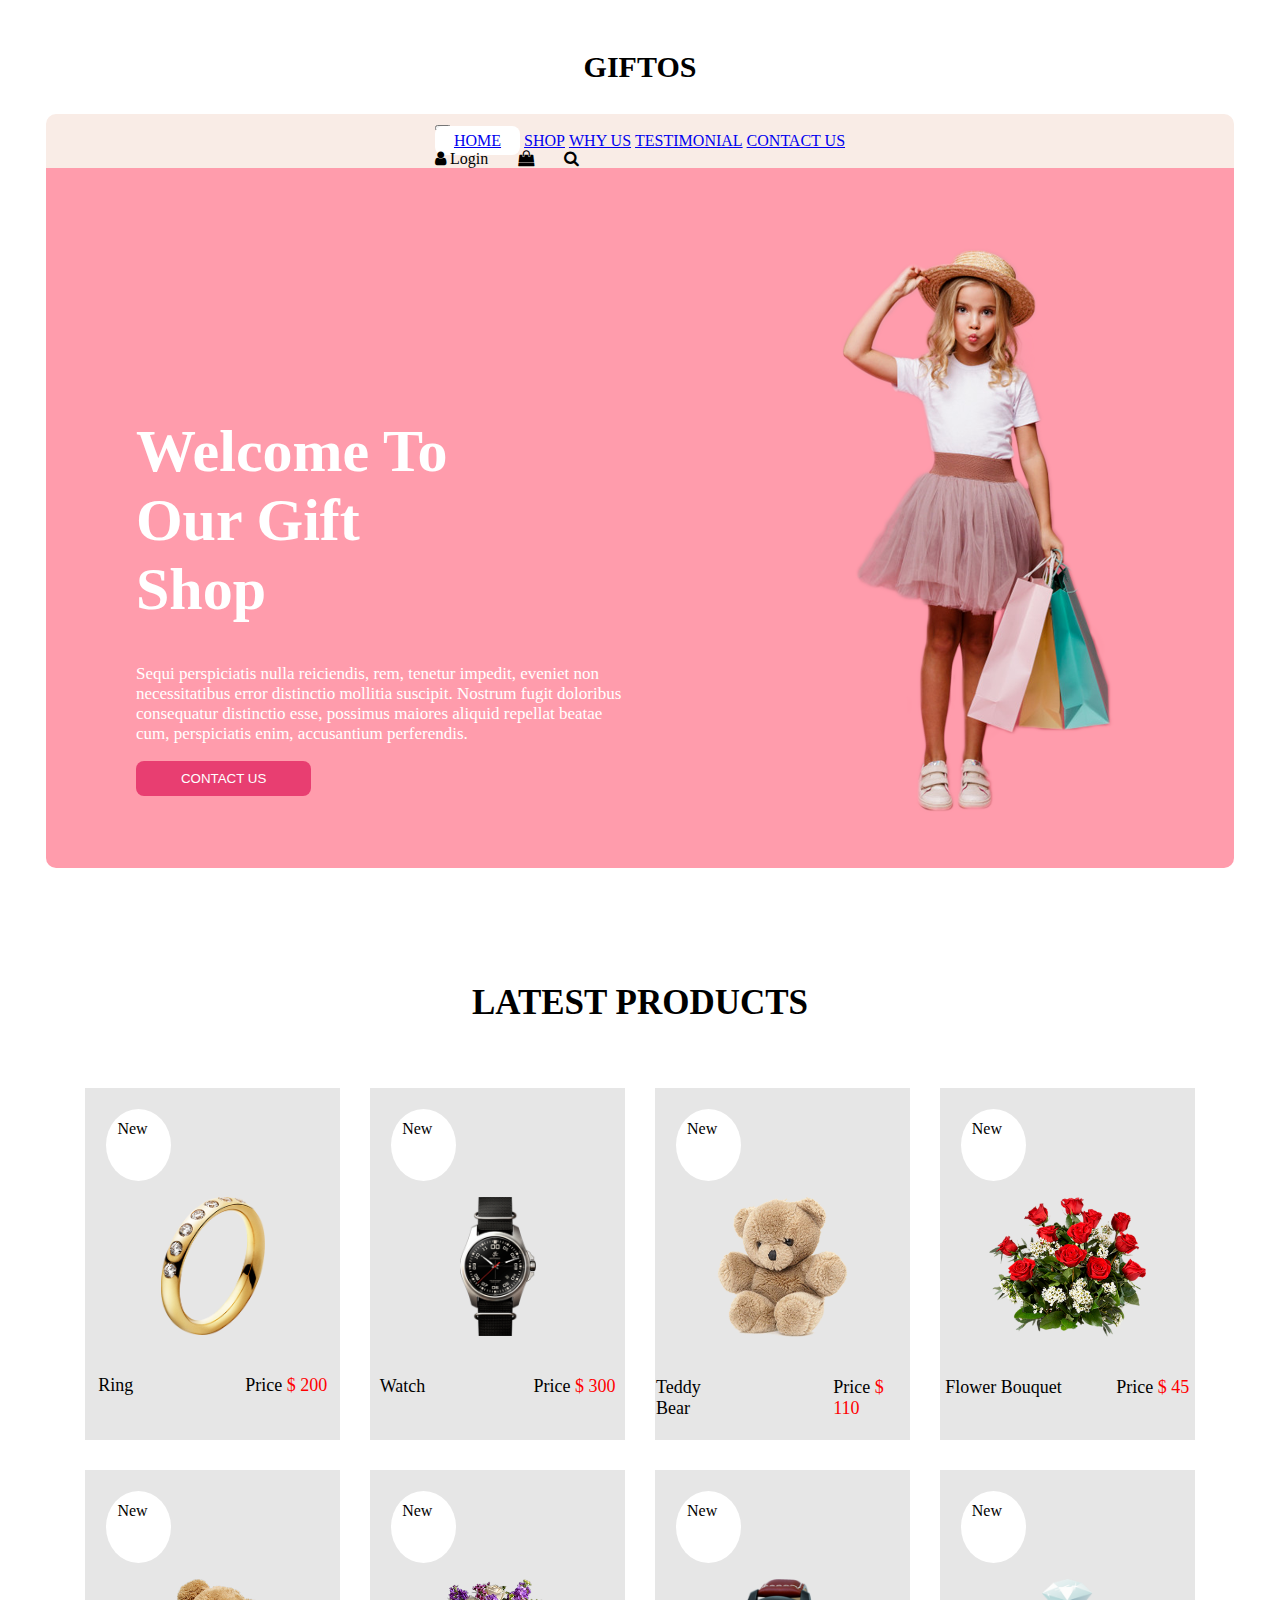
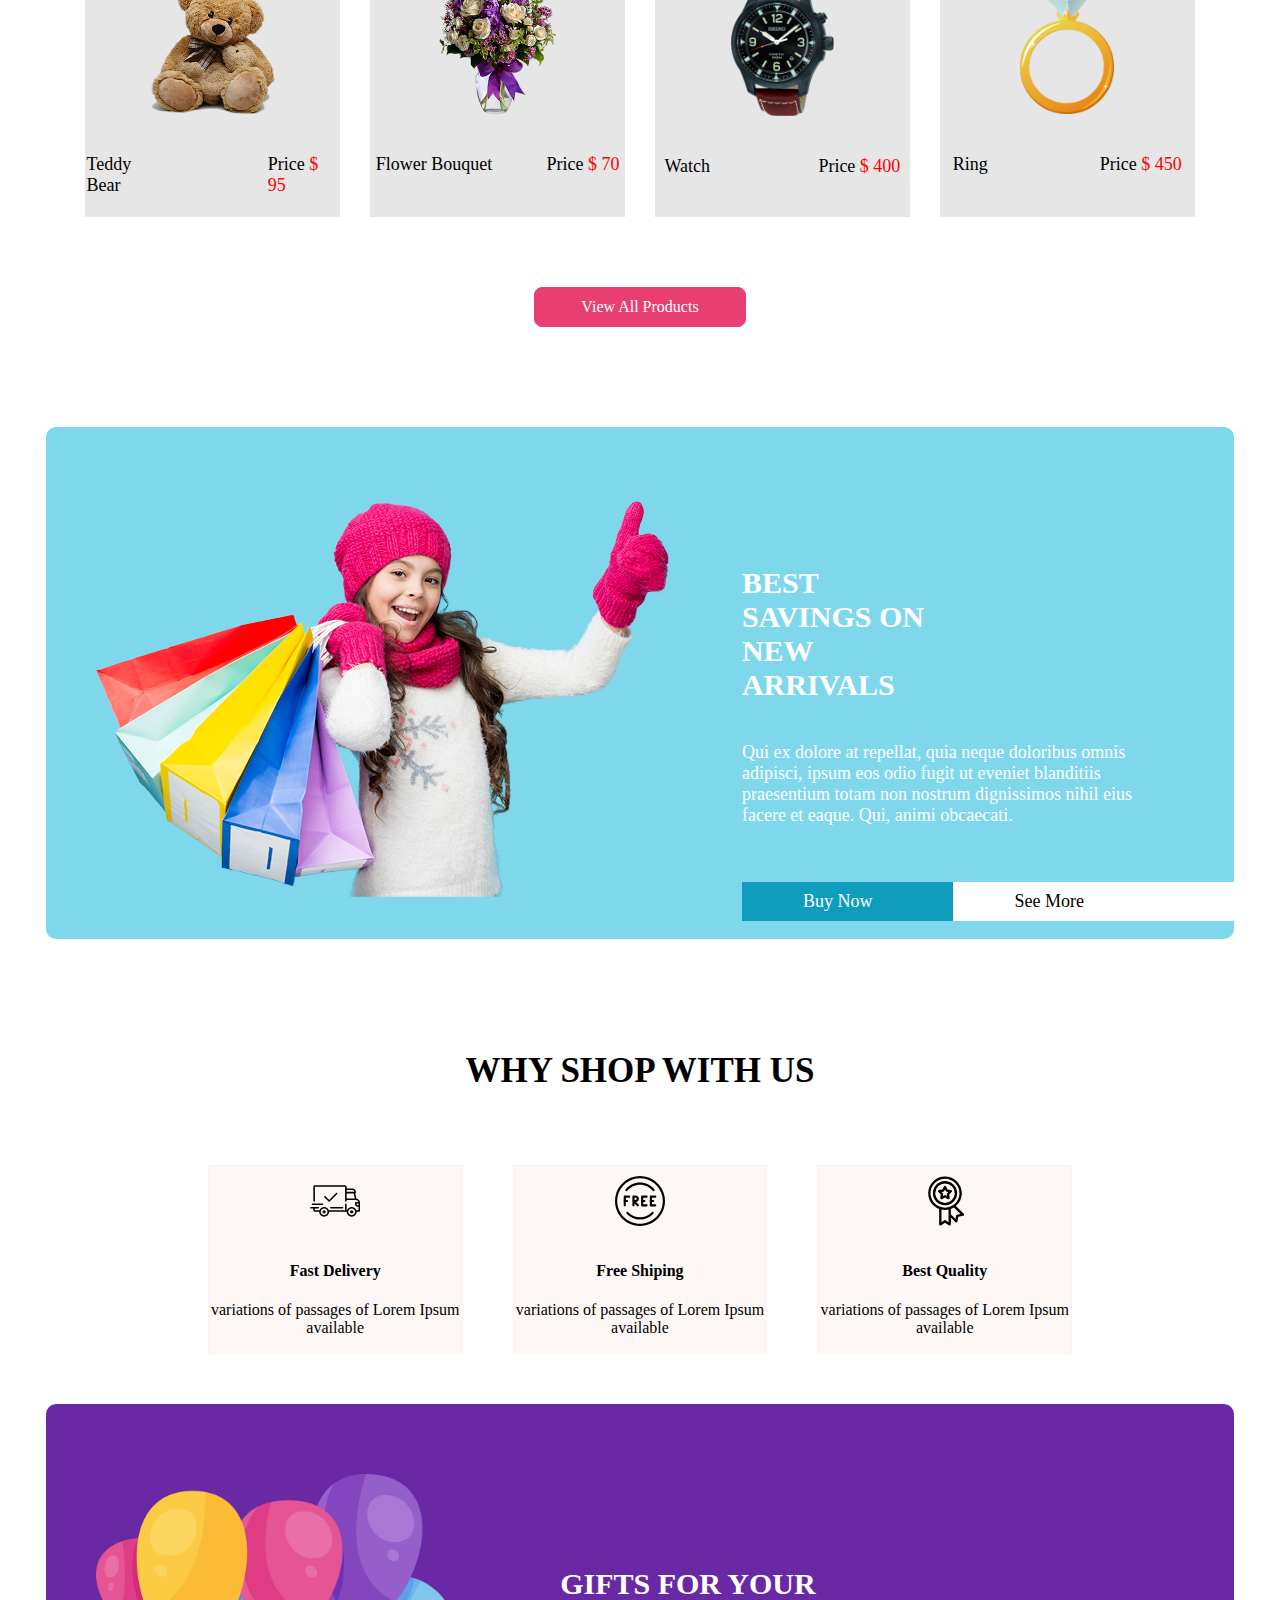
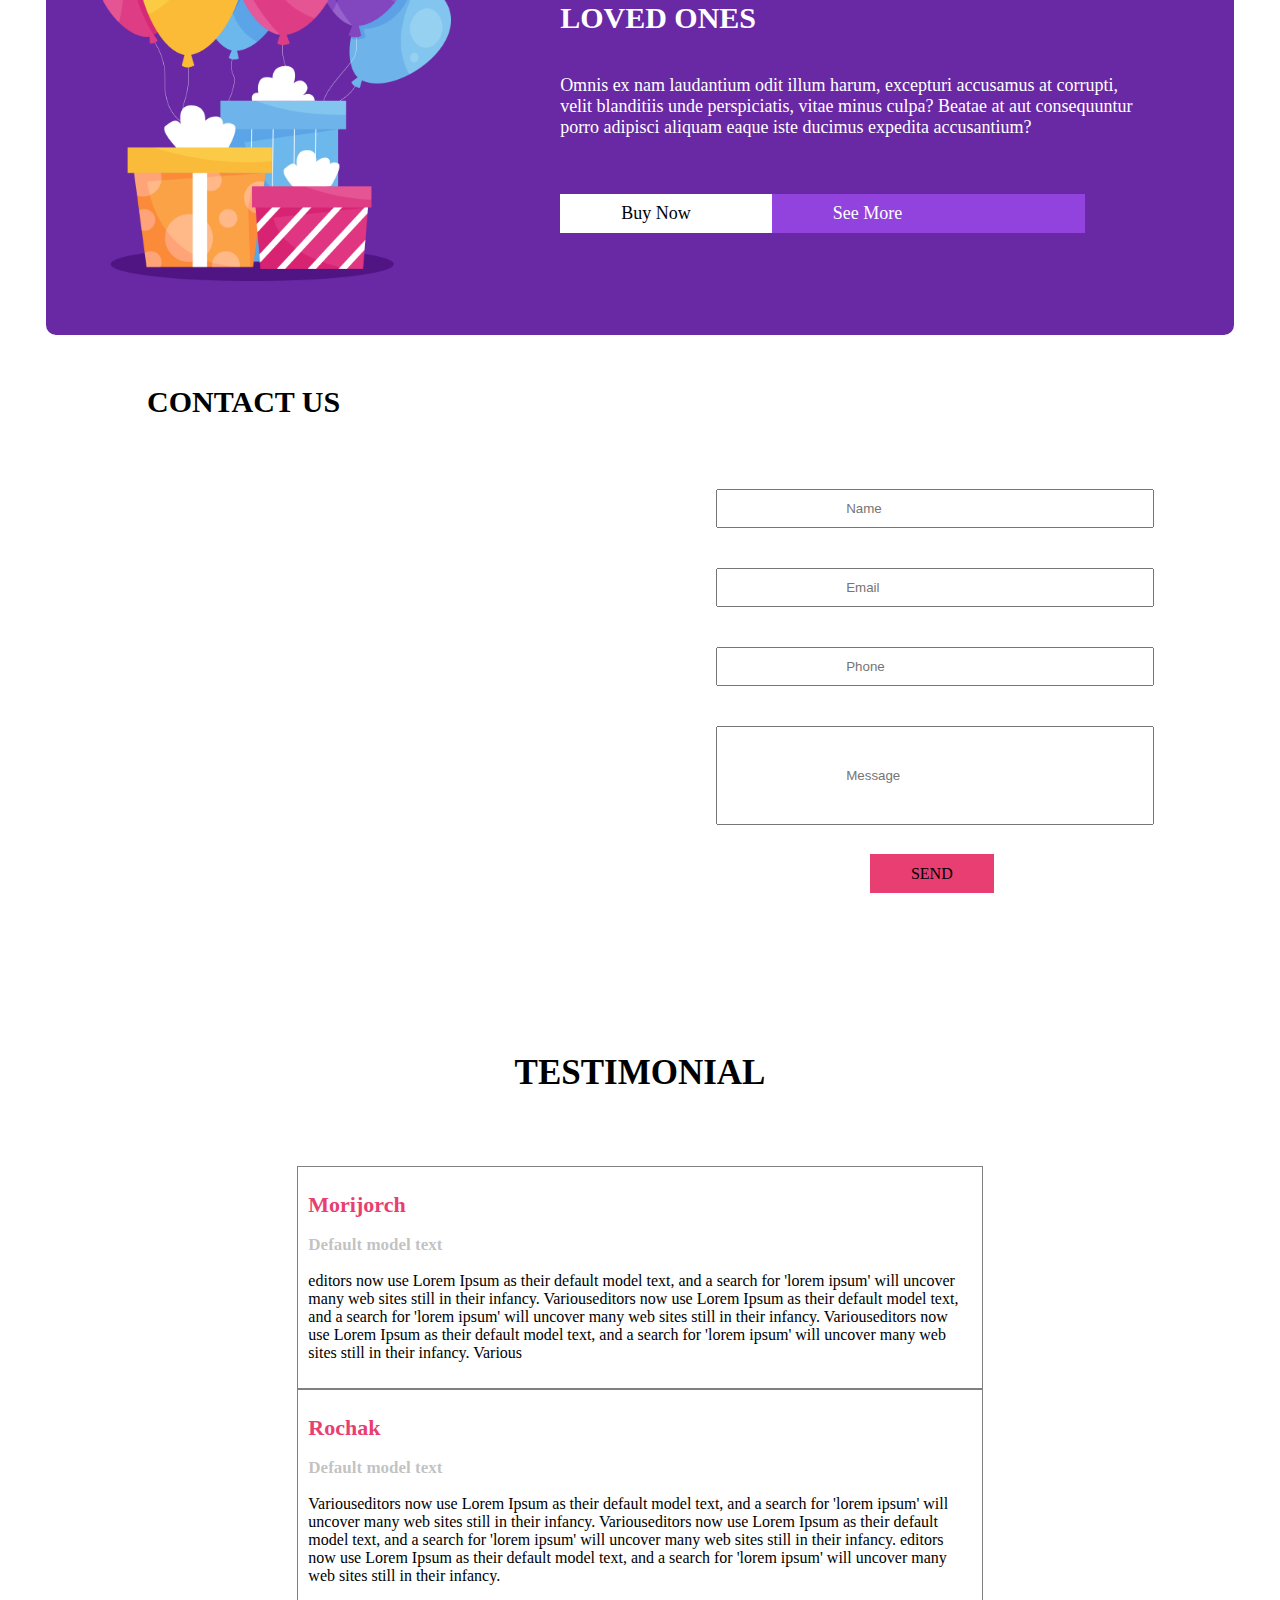
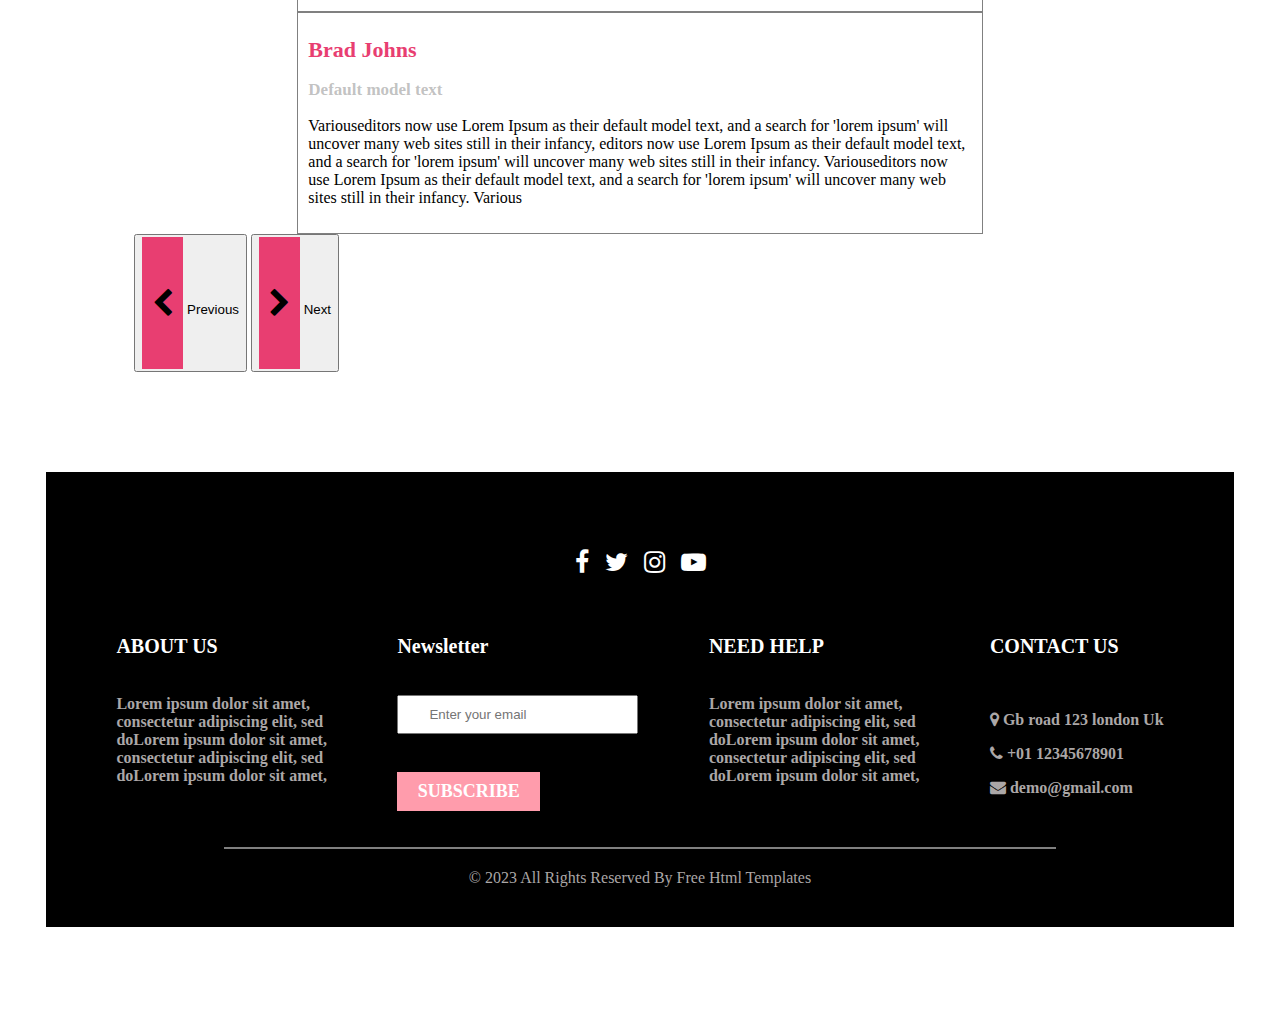
<file: index.html>
<!DOCTYPE html>
<html lang="en">
<head>
    <meta charset="UTF-8">
    <meta name="viewport" content="width=device-width, initial-scale=1.0">
    <title>Document</title>
    <link rel="stylesheet" href="./css/main.css">
    <link href="https://cdn.jsdelivr.net/npm/bootstrap@5.1.3/dist/css/bootstrap.min.css" rel="stylesheet" integrity="sha384-1BmE4kWBq78iYhFldvKuhfTAU6auU8tT94WrHftjDbrCEXSU1oBoqyl2QvZ6jIW3" crossorigin="anonymous">
    <link rel="stylesheet" href="https://cdnjs.cloudflare.com/ajax/libs/font-awesome/4.7.0/css/font-awesome.min.css">
</head>
<body>

    <!-- TOP NAVIGATION BAR -->

    <div class="topnavigation">
        <div class="giftoshead">
            <p>GIFTOS</p>
        </div>
        <div class="navbarsession">
            <nav class="navbar navbar-expand-lg navbar-light">
                <div class="container-fluid">
                  <a class="navbar-brand giftosnavbarhead" href="#">GIFTOS</a>
                  <button class="navbar-toggler" type="button" data-bs-toggle="collapse" data-bs-target="#navbarNavAltMarkup" aria-controls="navbarNavAltMarkup" aria-expanded="false" aria-label="Toggle navigation">
                    <span class="navbar-toggler-icon"></span>
                  </button>
                  <div class="collapse navbar-collapse" id="navbarNavAltMarkup">
                    <div class="navbar-nav navbarlinks">
                      <a class="nav-link active navbarlinkscont" aria-current="page" href="./index.html"><span>HOME</span></a>
                      <a class="nav-link active navbarlinkscont" aria-current="page" href="./html/shop.html">SHOP</a>
                      <a class="nav-link active navbarlinkscont" aria-current="page" href="./html/whyus.html">WHY US</a>
                      <a class="nav-link active navbarlinkscont" aria-current="page" href="./html/testi.html">TESTIMONIAL</a>
                      <a class="nav-link active navbarlinkscont" aria-current="page" href="./html/contact.html">CONTACT US</a>
                      <!-- <a class="nav-link" href="#">Features</a>
                      <a class="nav-link" href="#">Pricing</a>
                      <a class="nav-link disabled">Disabled</a> -->
                      <div class="giftoslogos">
                        <div class="giftoslogin"><i class="fa fa-user" aria-hidden="true"></i> Login</div>
                        <div class="giftosshopping"><i class="fa fa-shopping-bag" aria-hidden="true"></i></div>
                        <div class="giftossearch"><i class="fa fa-search" aria-hidden="true"></i></div>
                    </div>
                    </div>
                  </div>
                </div>
              </nav>
        </div>
    </div>

    <!-- MAIN IMAGES -->

    <div class="mainimages">
          <div class="maincontent">
                <h1>Welcome To Our Gift Shop</h1>
                <p>Sequi perspiciatis nulla reiciendis, rem, tenetur impedit, eveniet non necessitatibus error distinctio mollitia suscipit. Nostrum fugit doloribus consequatur distinctio esse, possimus maiores aliquid repellat beatae cum, perspiciatis enim, accusantium perferendis.</p>
                <button>CONTACT US</button>
          </div>
          <div class="mainimgee">
               <img src="./images/mainimg/slider-img.png" alt="">
          </div>
    </div>

    <!-- LATEST PRODUCT -->

        <div class="latestproduct">
             <div class="latesthead">
                 <p>LATEST PRODUCTS</p>
             </div>
             <div class="productrow1">

                <div class="card1">
                  <p>New</p>
                  <img src="./images/productimg/p1.png" alt="">
                  <div class="pronameprice">
                     <div class="proname">Ring</div>
                     <div class="proprice">Price <span>$ 200</span></div>
                  </div>
                </div>

                <div class="card2">
                  <p>New</p>
                  <img src="./images/productimg/p2.png" alt="">
                  <div class="pronameprice1">
                     <div class="proname">Watch</div>
                     <div class="proprice">Price <span>$ 300</span></div>
                  </div>
                </div>

                <div class="card3">
                  <p>New</p>
                  <img src="./images/productimg/p3.png" alt="">
                  <div class="pronameprice2">
                     <div class="proname">Teddy Bear</div>
                     <div class="proprice">Price <span>$ 110</span></div>
                  </div>
                </div>

                <div class="card4">
                  <p>New</p>
                  <img src="./images/productimg/p4.png" alt="">
                  <div class="pronameprice3">
                     <div class="proname">Flower Bouquet</div>
                     <div class="proprice">Price <span>$ 45</span></div>
                  </div>
                </div>

             </div>






             <div class="productrow1">

                <div class="card1-1">
                  <p>New</p>
                  <img src="./images/productimg/p5.png" alt="">
                  <div class="pronameprice0-0">
                     <div class="proname">Teddy Bear</div>
                     <div class="proprice">Price <span>$ 95</span></div>
                  </div>
                </div>

                <div class="card2-2">
                  <p>New</p>
                  <img src="./images/productimg/p6.png" alt="">
                  <div class="pronameprice1-1">
                     <div class="proname">Flower Bouquet</div>
                     <div class="proprice">Price <span>$ 70</span></div>
                  </div>
                </div>

                <div class="card3-3">
                  <p>New</p>
                  <img src="./images/productimg/p7.png" alt="">
                  <div class="pronameprice2-2">
                     <div class="proname">Watch</div>
                     <div class="proprice">Price <span>$ 400</span></div>
                  </div>
                </div>

                <div class="card4-4">
                  <p>New</p>
                  <img src="./images/productimg/p8.png" alt="">
                  <div class="pronameprice3-3">
                     <div class="proname">Ring</div>
                     <div class="proprice">Price <span>$ 450</span></div>
                  </div>
                </div>

             </div>
        </div>
        <div class="viewproductbtn">
          <span>View All Products</span>
        </div>

        <!-- SAVINGS MAIN IMG -->

        <div class="savingmainimage">
             <div class="savingimageee">
                  <img src="./images/savingsmainimg/saving-img.png" alt="">
             </div>
             <div class="savingcontents">
                   <h1>BEST SAVINGS ON NEW ARRIVALS</h1>
                   <p>Qui ex dolore at repellat, quia neque doloribus omnis adipisci, ipsum eos odio fugit ut eveniet blanditiis praesentium totam non nostrum dignissimos nihil eius facere et eaque. Qui, animi obcaecati.</p>
                   <div class="savingbutton">
                       <div class="savingbuynow"><p>Buy Now</p></div>
                       <div class="savingseemore"><p>See More</p></div>
                   </div>
             </div>
        </div>
        
        <!-- SHOP WITH US -->

        <div class="shopushead">
          <h1>WHY SHOP WITH US</h1>
          <div class="contentsshopus">
            <div class="deliveryus">
              <img src="./images/shipinglogos/truck.svg" alt="">
              <h4>Fast Delivery</h4>
              <p>variations of passages of Lorem Ipsum available</p>
            </div>
            <div class="shipingus">
              <img src="./images/shipinglogos/free.svg" alt="">
              <h4>Free Shiping</h4>
              <p>variations of passages of Lorem Ipsum available</p>
            </div>
            <div class="qualityus">
              <img src="./images/shipinglogos/high-quality.svg" alt="">
              <h4>Best Quality</h4>
              <p>variations of passages of Lorem Ipsum available</p>
            </div>
          </div>
        </div>

        <!-- LOVED ONECE MAIN IMG -->

        <div class="lovedonecemainimg">
          <div class="lovedimageee">
               <img src="./images/lovemainimg/gifts.png" alt="">
          </div>
          <div class="lovedcontents">
                <h1>GIFTS FOR YOUR LOVED ONES</h1>
                <p>Omnis ex nam laudantium odit illum harum, excepturi accusamus at corrupti, velit blanditiis unde perspiciatis, vitae minus culpa? Beatae at aut consequuntur porro adipisci aliquam eaque iste ducimus expedita accusantium?</p>
                <div class="lovedbutton">
                    <div class="lovedbuynow"><p>Buy Now</p></div>
                    <div class="lovedseemore"><p>See More</p></div>
                </div>
          </div>
     </div>

     <!--CONTACT US -->

     <div class="contacthead">
         <h1>CONTACT US</h1>
     </div>
     <div class="contactcontents">
        <div class="contactmap">
           <iframe src="https://www.google.com/maps/embed?pb=!1m18!1m12!1m3!1d387191.0360697132!2d-74.30932960709077!3d40.697539963305694!2m3!1f0!2f0!3f0!3m2!1i1024!2i768!4f13.1!3m3!1m2!1s0x89c24fa5d33f083b%3A0xc80b8f06e177fe62!2sNew%20York%2C%20NY%2C%20USA!5e0!3m2!1sen!2sin!4v1692883817513!5m2!1sen!2sin" width="" height="" style="border:0;" allowfullscreen="" loading="lazy" referrerpolicy="no-referrer-when-downgrade"></iframe>
        </div>
        <div class="contactadding">
          <div class="contactadding">
            <div class="contactname"><input type="text" placeholder="Name"></div>
            <div class="contactemail"><input type="text" placeholder="Email"></div>
            <div class="contactphone"><input type="text" placeholder="Phone"></div>
            <div class="contactmessage"><input type="text" placeholder="Message"></div>
            <div class="contactsendbtn"><span>SEND</span></div>
        </div>
        </div>
     </div>

     <!-- TESTIMONIAL -->

     <div class="testimonialhead">
         <h1>TESTIMONIAL</h1>
     </div>
     <div class="testimonialmainone">
      <div class="testicaroselmain">
        <div id="carouselExampleControls" class="carousel slide" data-bs-ride="carousel">
          <div class="carousel-inner testicaroselmain">
            <div class="carousel-item active">
              <div class="testimonialtext">
                <h1>Morijorch</h1>
                <h3>Default model text</h3>
                <p>editors now use Lorem Ipsum as their default model text, and a search for 'lorem ipsum' will uncover many web sites still in their infancy. Variouseditors now use Lorem Ipsum as their default model text, and a search for 'lorem ipsum' will uncover many web sites still in their infancy. Variouseditors now use Lorem Ipsum as their default model text, and a search for 'lorem ipsum' will uncover many web sites still in their infancy. Various</p>
              </div>
            </div>
            <div class="carousel-item">
              <div class="testimonialtext">
                <h1>Rochak</h1>
              <h3>Default model text</h3>
              <p>Variouseditors now use Lorem Ipsum as their default model text, and a search for 'lorem ipsum' will uncover many web sites still in their infancy. Variouseditors now use Lorem Ipsum as their default model text, and a search for 'lorem ipsum' will uncover many web sites still in their infancy. editors now use Lorem Ipsum as their default model text, and a search for 'lorem ipsum' will uncover many web sites still in their infancy.</p>
              </div>
            </div>
            <div class="carousel-item">
             <div class="testimonialtext">
              <h1>Brad Johns</h1>
              <h3>Default model text</h3>
              <p>Variouseditors now use Lorem Ipsum as their default model text, and a search for 'lorem ipsum' will uncover many web sites still in their infancy, editors now use Lorem Ipsum as their default model text, and a search for 'lorem ipsum' will uncover many web sites still in their infancy. Variouseditors now use Lorem Ipsum as their default model text, and a search for 'lorem ipsum' will uncover many web sites still in their infancy. Various</p>
             </div>
            </div>
          </div>
          <button class="carousel-control-prev testibotton" type="button" data-bs-target="#carouselExampleControls" data-bs-slide="prev">
            <i class="fa fa-chevron-left" aria-hidden="true"></i>
            <span class="visually-hidden">Previous</span>
          </button>
          <button class="carousel-control-next testibotton" type="button" data-bs-target="#carouselExampleControls" data-bs-slide="next">
            <i class="fa fa-chevron-right" aria-hidden="true"></i>
            <span class="visually-hidden">Next</span>
          </button>
        </div>
       </div>
     </div>

     <!-- FOOTER -->

       <div class="footermain">
        <div class="footerrow1">
          <div class="footface"><i class="fa fa-facebook" aria-hidden="true"></i></div>
          <div class="foottwitter"><i class="fa fa-twitter" aria-hidden="true"></i></div>
          <div class="footinsta"><i class="fa fa-instagram" aria-hidden="true"></i></div>
          <div class="footutube"><i class="fa fa-youtube-play" aria-hidden="true"></i></div>
        </div>
        <div class="footerrow2">
             <div class="footerabout">
              <h2>ABOUT US</h2>
              <p>Lorem ipsum dolor sit amet,<br> consectetur adipiscing elit, sed <br> doLorem ipsum dolor sit amet, <br> consectetur adipiscing elit, sed <br> doLorem ipsum dolor sit amet,</p>
             </div>


             <div class="footernewletter">
              <h2>Newsletter</h2>
              <input type="text" placeholder="Enter your email">
              <h3>SUBSCRIBE</h3>
             </div>


             <div class="footerneedhelp">
              <h2>NEED HELP</h2>
              <p>Lorem ipsum dolor sit amet,<br> consectetur adipiscing elit, sed <br> doLorem ipsum dolor sit amet,<br> consectetur adipiscing elit, sed <br> doLorem ipsum dolor sit amet,</p>
             </div>


             <div class="footercontact">
              <h2>CONTACT US</h2>
              <div class="contactlogos">
                <p><i class="fa fa-map-marker" aria-hidden="true"></i> Gb road 123 london Uk</p>
                <p><i class="fa fa-phone" aria-hidden="true"></i> +01 12345678901</p>
                <p><i class="fa fa-envelope" aria-hidden="true"></i> demo@gmail.com</p>
              </div>
             </div>


        </div>
       </div>
       <div class="lastdiv">
          <h1></h1>
          <p>© 2023 All Rights Reserved By Free Html Templates</p>
       </div>




        
    






    <script src="https://cdn.jsdelivr.net/npm/@popperjs/core@2.10.2/dist/umd/popper.min.js" integrity="sha384-7+zCNj/IqJ95wo16oMtfsKbZ9ccEh31eOz1HGyDuCQ6wgnyJNSYdrPa03rtR1zdB" crossorigin="anonymous"></script>
<script src="https://cdn.jsdelivr.net/npm/bootstrap@5.1.3/dist/js/bootstrap.min.js" integrity="sha384-QJHtvGhmr9XOIpI6YVutG+2QOK9T+ZnN4kzFN1RtK3zEFEIsxhlmWl5/YESvpZ13" crossorigin="anonymous"></script>
</body>
</html>
</file>
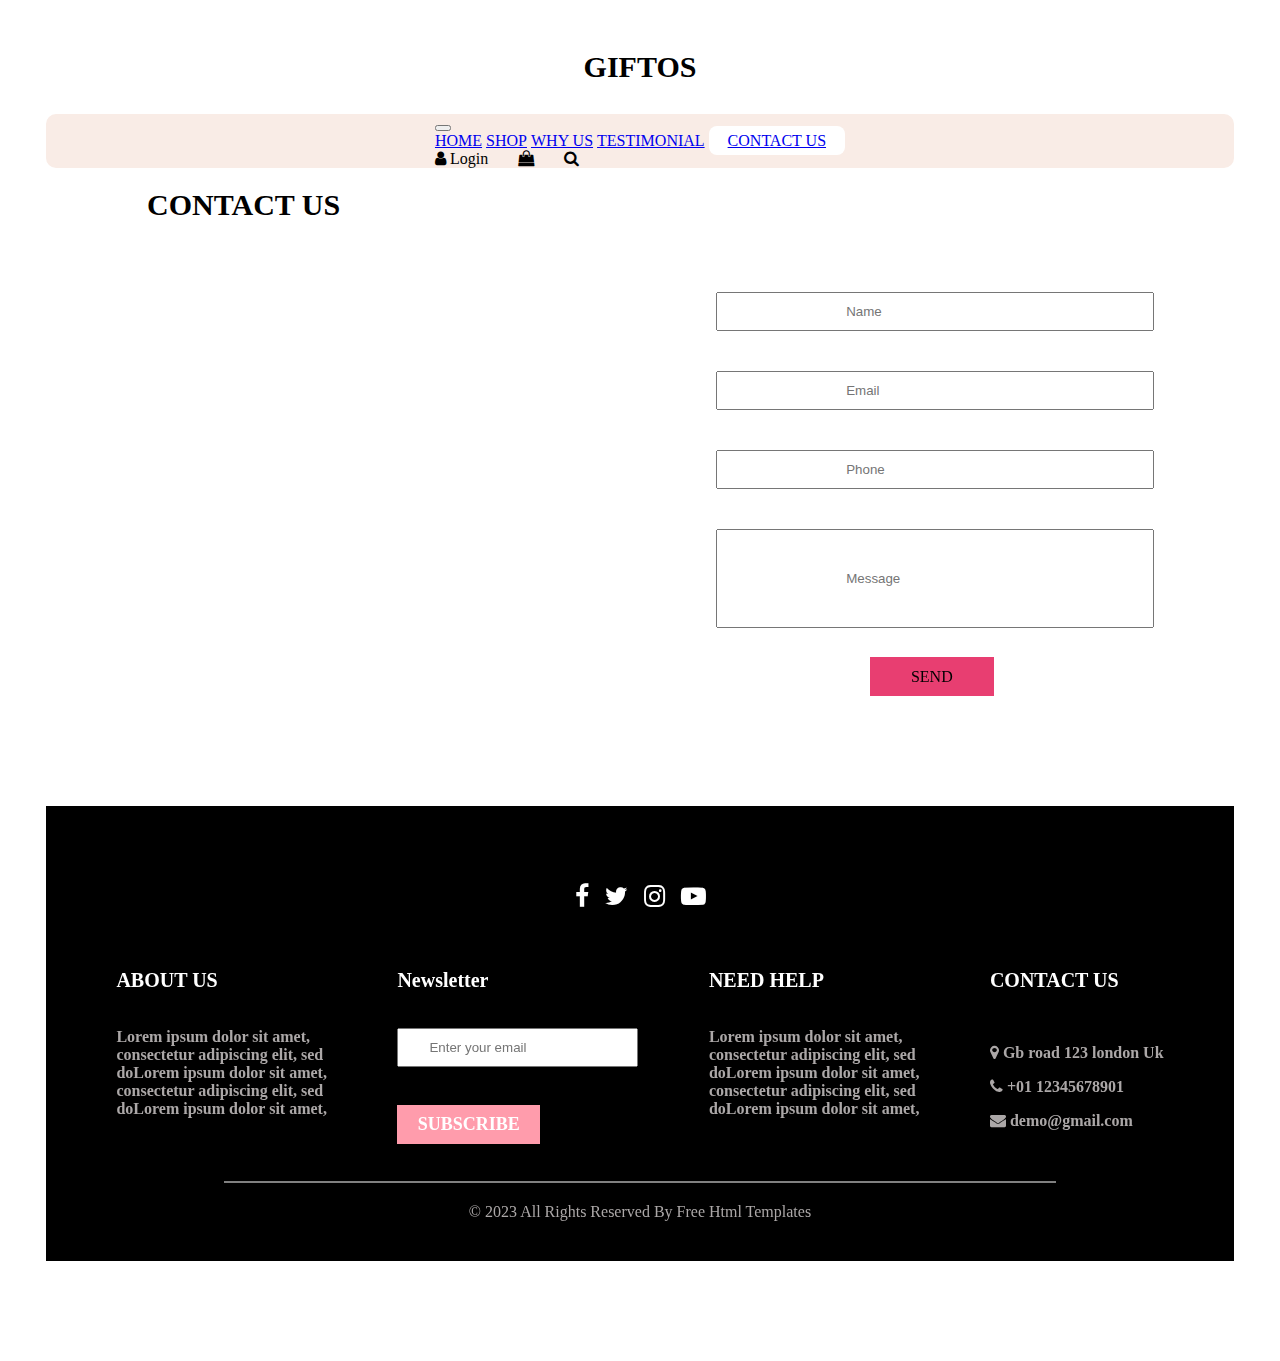
<file: html/contact.html>
<!DOCTYPE html>
<html lang="en">
<head>
    <meta charset="UTF-8">
    <meta name="viewport" content="width=device-width, initial-scale=1.0">
    <title>Document</title>
    <link rel="stylesheet" href="../css/contact.css">
    <link href="https://cdn.jsdelivr.net/npm/bootstrap@5.1.3/dist/css/bootstrap.min.css" rel="stylesheet" integrity="sha384-1BmE4kWBq78iYhFldvKuhfTAU6auU8tT94WrHftjDbrCEXSU1oBoqyl2QvZ6jIW3" crossorigin="anonymous">
    <link rel="stylesheet" href="https://cdnjs.cloudflare.com/ajax/libs/font-awesome/4.7.0/css/font-awesome.min.css">
</head>
<body>

     <!-- TOP NAVIGATION BAR -->

     <div class="topnavigation">
        <div class="giftoshead">
            <p>GIFTOS</p>
        </div>
        <div class="navbarsession">
            <nav class="navbar navbar-expand-lg navbar-light">
                <div class="container-fluid">
                  <a class="navbar-brand giftosnavbarhead" href="#">GIFTOS</a>
                  <button class="navbar-toggler" type="button" data-bs-toggle="collapse" data-bs-target="#navbarNavAltMarkup" aria-controls="navbarNavAltMarkup" aria-expanded="false" aria-label="Toggle navigation">
                    <span class="navbar-toggler-icon"></span>
                  </button>
                  <div class="collapse navbar-collapse" id="navbarNavAltMarkup">
                    <div class="navbar-nav navbarlinks">
                      <a class="nav-link active navbarlinkscont" aria-current="page" href="../index.html">HOME</a>
                      <a class="nav-link active navbarlinkscont" aria-current="page" href="./shop.html">SHOP</a>
                      <a class="nav-link active navbarlinkscont" aria-current="page" href="./whyus.html">WHY US</a>
                      <a class="nav-link active navbarlinkscont" aria-current="page" href="./testi.html">TESTIMONIAL</a>
                      <a class="nav-link active navbarlinkscont" aria-current="page" href="./contact.html"><span>CONTACT US</span></a>
                      <!-- <a class="nav-link" href="#">Features</a>
                      <a class="nav-link" href="#">Pricing</a>
                      <a class="nav-link disabled">Disabled</a> -->
                      <div class="giftoslogos">
                        <div class="giftoslogin"><i class="fa fa-user" aria-hidden="true"></i> Login</div>
                        <div class="giftosshopping"><i class="fa fa-shopping-bag" aria-hidden="true"></i></div>
                        <div class="giftossearch"><i class="fa fa-search" aria-hidden="true"></i></div>
                    </div>
                    </div>
                  </div>
                </div>
              </nav>
        </div>
    </div>


     <!--CONTACT US -->

     <div class="contacthead">
        <h1>CONTACT US</h1>
    </div>
    <div class="contactcontents">
       <div class="contactmap">
          <iframe src="https://www.google.com/maps/embed?pb=!1m18!1m12!1m3!1d387191.0360697132!2d-74.30932960709077!3d40.697539963305694!2m3!1f0!2f0!3f0!3m2!1i1024!2i768!4f13.1!3m3!1m2!1s0x89c24fa5d33f083b%3A0xc80b8f06e177fe62!2sNew%20York%2C%20NY%2C%20USA!5e0!3m2!1sen!2sin!4v1692883817513!5m2!1sen!2sin" width="" height="" style="border:0;" allowfullscreen="" loading="lazy" referrerpolicy="no-referrer-when-downgrade"></iframe>
       </div>
       <div class="contactadding">
         <div class="contactadding">
           <div class="contactname"><input type="text" placeholder="Name"></div>
           <div class="contactemail"><input type="text" placeholder="Email"></div>
           <div class="contactphone"><input type="text" placeholder="Phone"></div>
           <div class="contactmessage"><input type="text" placeholder="Message"></div>
           <div class="contactsendbtn"><span>SEND</span></div>
       </div>
       </div>
    </div>

    <!-- FOOTER -->

    <div class="footermain">
        <div class="footerrow1">
          <div class="footface"><i class="fa fa-facebook" aria-hidden="true"></i></div>
          <div class="foottwitter"><i class="fa fa-twitter" aria-hidden="true"></i></div>
          <div class="footinsta"><i class="fa fa-instagram" aria-hidden="true"></i></div>
          <div class="footutube"><i class="fa fa-youtube-play" aria-hidden="true"></i></div>
        </div>
        <div class="footerrow2">
             <div class="footerabout">
              <h2>ABOUT US</h2>
              <p>Lorem ipsum dolor sit amet,<br> consectetur adipiscing elit, sed <br> doLorem ipsum dolor sit amet, <br> consectetur adipiscing elit, sed <br> doLorem ipsum dolor sit amet,</p>
             </div>


             <div class="footernewletter">
              <h2>Newsletter</h2>
              <input type="text" placeholder="Enter your email">
              <h3>SUBSCRIBE</h3>
             </div>


             <div class="footerneedhelp">
              <h2>NEED HELP</h2>
              <p>Lorem ipsum dolor sit amet,<br> consectetur adipiscing elit, sed <br> doLorem ipsum dolor sit amet,<br> consectetur adipiscing elit, sed <br> doLorem ipsum dolor sit amet,</p>
             </div>


             <div class="footercontact">
              <h2>CONTACT US</h2>
              <div class="contactlogos">
                <p><i class="fa fa-map-marker" aria-hidden="true"></i> Gb road 123 london Uk</p>
                <p><i class="fa fa-phone" aria-hidden="true"></i> +01 12345678901</p>
                <p><i class="fa fa-envelope" aria-hidden="true"></i> demo@gmail.com</p>
              </div>
             </div>


        </div>
       </div>
       <div class="lastdiv">
          <h1></h1>
          <p>© 2023 All Rights Reserved By Free Html Templates</p>
       </div>

    



    <script src="https://cdn.jsdelivr.net/npm/@popperjs/core@2.10.2/dist/umd/popper.min.js" integrity="sha384-7+zCNj/IqJ95wo16oMtfsKbZ9ccEh31eOz1HGyDuCQ6wgnyJNSYdrPa03rtR1zdB" crossorigin="anonymous"></script>
<script src="https://cdn.jsdelivr.net/npm/bootstrap@5.1.3/dist/js/bootstrap.min.js" integrity="sha384-QJHtvGhmr9XOIpI6YVutG+2QOK9T+ZnN4kzFN1RtK3zEFEIsxhlmWl5/YESvpZ13" crossorigin="anonymous"></script>
</body>
</html>
</file>
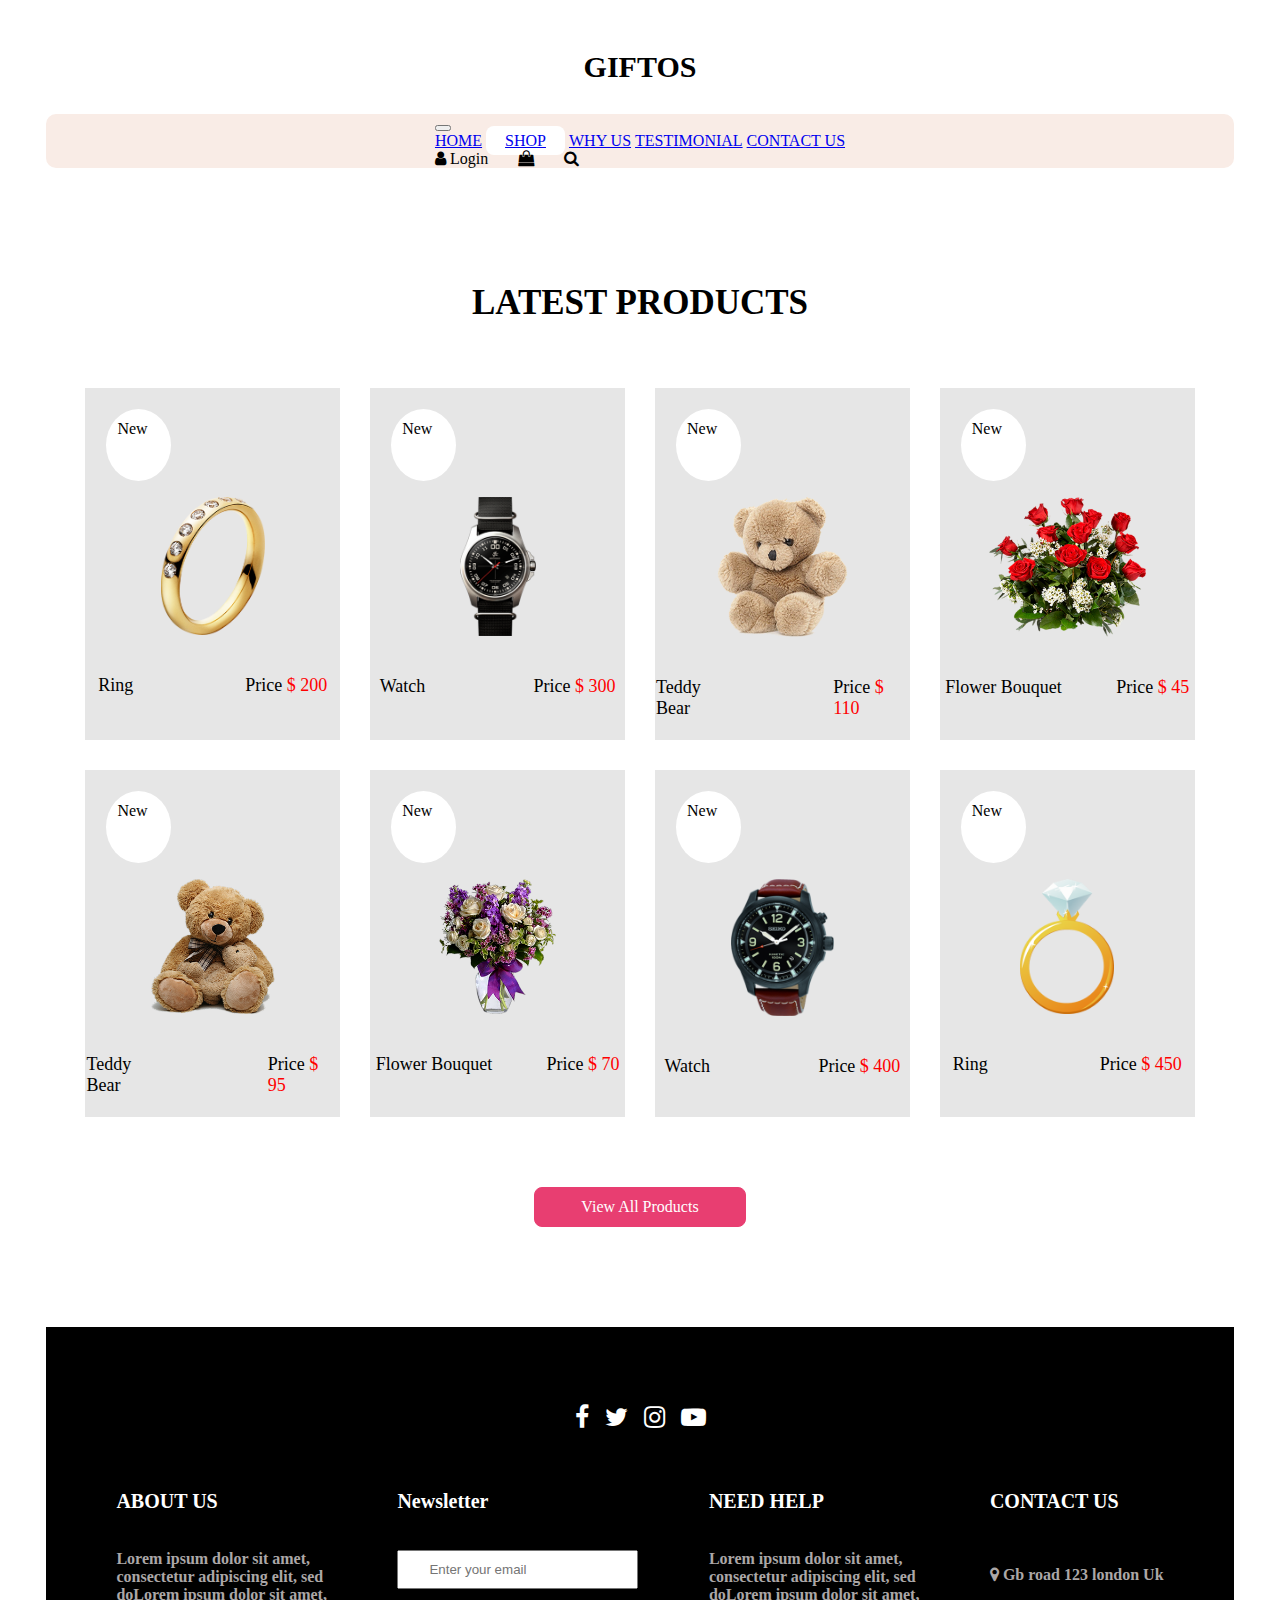
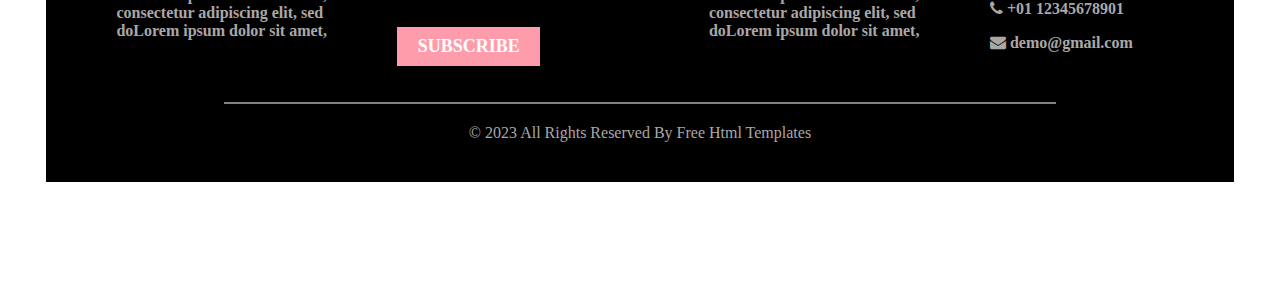
<file: html/shop.html>
<!DOCTYPE html>
<html lang="en">
<head>
    <meta charset="UTF-8">
    <meta name="viewport" content="width=device-width, initial-scale=1.0">
    <title>Document</title>
    <link rel="stylesheet" href="../css/shop.css">
    <link href="https://cdn.jsdelivr.net/npm/bootstrap@5.1.3/dist/css/bootstrap.min.css" rel="stylesheet" integrity="sha384-1BmE4kWBq78iYhFldvKuhfTAU6auU8tT94WrHftjDbrCEXSU1oBoqyl2QvZ6jIW3" crossorigin="anonymous">
    <link rel="stylesheet" href="https://cdnjs.cloudflare.com/ajax/libs/font-awesome/4.7.0/css/font-awesome.min.css">
</head>
<body>

    <!-- TOP NAVIGATION BAR -->

    <div class="topnavigation">
        <div class="giftoshead">
            <p>GIFTOS</p>
        </div>
        <div class="navbarsession">
            <nav class="navbar navbar-expand-lg navbar-light">
                <div class="container-fluid">
                  <a class="navbar-brand giftosnavbarhead" href="#">GIFTOS</a>
                  <button class="navbar-toggler" type="button" data-bs-toggle="collapse" data-bs-target="#navbarNavAltMarkup" aria-controls="navbarNavAltMarkup" aria-expanded="false" aria-label="Toggle navigation">
                    <span class="navbar-toggler-icon"></span>
                  </button>
                  <div class="collapse navbar-collapse" id="navbarNavAltMarkup">
                    <div class="navbar-nav navbarlinks">
                      <a class="nav-link active navbarlinkscont" aria-current="page" href="../index.html">HOME</a>
                      <a class="nav-link active navbarlinkscont" aria-current="page" href="./shop.html"><span>SHOP</span></a>
                      <a class="nav-link active navbarlinkscont" aria-current="page" href="./whyus.html">WHY US</a>
                      <a class="nav-link active navbarlinkscont" aria-current="page" href="./testi.html">TESTIMONIAL</a>
                      <a class="nav-link active navbarlinkscont" aria-current="page" href="./contact.html">CONTACT US</a>
                      <!-- <a class="nav-link" href="#">Features</a>
                      <a class="nav-link" href="#">Pricing</a>
                      <a class="nav-link disabled">Disabled</a> -->
                      <div class="giftoslogos">
                        <div class="giftoslogin"><i class="fa fa-user" aria-hidden="true"></i> Login</div>
                        <div class="giftosshopping"><i class="fa fa-shopping-bag" aria-hidden="true"></i></div>
                        <div class="giftossearch"><i class="fa fa-search" aria-hidden="true"></i></div>
                    </div>
                    </div>
                  </div>
                </div>
              </nav>
        </div>
    </div>


     <!-- LATEST PRODUCT -->

     <div class="latestproduct">
        <div class="latesthead">
            <p>LATEST PRODUCTS</p>
        </div>
        <div class="productrow1">

           <div class="card1">
             <p>New</p>
             <img src="../images/productimg/p1.png" alt="">
             <div class="pronameprice">
                <div class="proname">Ring</div>
                <div class="proprice">Price <span>$ 200</span></div>
             </div>
           </div>

           <div class="card2">
             <p>New</p>
             <img src="../images/productimg/p2.png" alt="">
             <div class="pronameprice1">
                <div class="proname">Watch</div>
                <div class="proprice">Price <span>$ 300</span></div>
             </div>
           </div>

           <div class="card3">
             <p>New</p>
             <img src="../images/productimg/p3.png" alt="">
             <div class="pronameprice2">
                <div class="proname">Teddy Bear</div>
                <div class="proprice">Price <span>$ 110</span></div>
             </div>
           </div>

           <div class="card4">
             <p>New</p>
             <img src="../images/productimg/p4.png" alt="">
             <div class="pronameprice3">
                <div class="proname">Flower Bouquet</div>
                <div class="proprice">Price <span>$ 45</span></div>
             </div>
           </div>

        </div>






        <div class="productrow1">

           <div class="card1-1">
             <p>New</p>
             <img src="../images/productimg/p5.png" alt="">
             <div class="pronameprice0-0">
                <div class="proname">Teddy Bear</div>
                <div class="proprice">Price <span>$ 95</span></div>
             </div>
           </div>

           <div class="card2-2">
             <p>New</p>
             <img src="../images/productimg/p6.png" alt="">
             <div class="pronameprice1-1">
                <div class="proname">Flower Bouquet</div>
                <div class="proprice">Price <span>$ 70</span></div>
             </div>
           </div>

           <div class="card3-3">
             <p>New</p>
             <img src="../images/productimg/p7.png" alt="">
             <div class="pronameprice2-2">
                <div class="proname">Watch</div>
                <div class="proprice">Price <span>$ 400</span></div>
             </div>
           </div>

           <div class="card4-4">
             <p>New</p>
             <img src="../images/productimg/p8.png" alt="">
             <div class="pronameprice3-3">
                <div class="proname">Ring</div>
                <div class="proprice">Price <span>$ 450</span></div>
             </div>
           </div>

        </div>
   </div>
   <div class="viewproductbtn">
     <span>View All Products</span>
   </div>

    <!-- FOOTER -->

    <div class="footermain">
        <div class="footerrow1">
          <div class="footface"><i class="fa fa-facebook" aria-hidden="true"></i></div>
          <div class="foottwitter"><i class="fa fa-twitter" aria-hidden="true"></i></div>
          <div class="footinsta"><i class="fa fa-instagram" aria-hidden="true"></i></div>
          <div class="footutube"><i class="fa fa-youtube-play" aria-hidden="true"></i></div>
        </div>
        <div class="footerrow2">
             <div class="footerabout">
              <h2>ABOUT US</h2>
              <p>Lorem ipsum dolor sit amet,<br> consectetur adipiscing elit, sed <br> doLorem ipsum dolor sit amet, <br> consectetur adipiscing elit, sed <br> doLorem ipsum dolor sit amet,</p>
             </div>


             <div class="footernewletter">
              <h2>Newsletter</h2>
              <input type="text" placeholder="Enter your email">
              <h3>SUBSCRIBE</h3>
             </div>


             <div class="footerneedhelp">
              <h2>NEED HELP</h2>
              <p>Lorem ipsum dolor sit amet,<br> consectetur adipiscing elit, sed <br> doLorem ipsum dolor sit amet,<br> consectetur adipiscing elit, sed <br> doLorem ipsum dolor sit amet,</p>
             </div>


             <div class="footercontact">
              <h2>CONTACT US</h2>
              <div class="contactlogos">
                <p><i class="fa fa-map-marker" aria-hidden="true"></i> Gb road 123 london Uk</p>
                <p><i class="fa fa-phone" aria-hidden="true"></i> +01 12345678901</p>
                <p><i class="fa fa-envelope" aria-hidden="true"></i> demo@gmail.com</p>
              </div>
             </div>


        </div>
       </div>
       <div class="lastdiv">
          <h1></h1>
          <p>© 2023 All Rights Reserved By Free Html Templates</p>
       </div>

    






    <script src="https://cdn.jsdelivr.net/npm/@popperjs/core@2.10.2/dist/umd/popper.min.js" integrity="sha384-7+zCNj/IqJ95wo16oMtfsKbZ9ccEh31eOz1HGyDuCQ6wgnyJNSYdrPa03rtR1zdB" crossorigin="anonymous"></script>
<script src="https://cdn.jsdelivr.net/npm/bootstrap@5.1.3/dist/js/bootstrap.min.js" integrity="sha384-QJHtvGhmr9XOIpI6YVutG+2QOK9T+ZnN4kzFN1RtK3zEFEIsxhlmWl5/YESvpZ13" crossorigin="anonymous"></script>
</body>
</html>
</file>
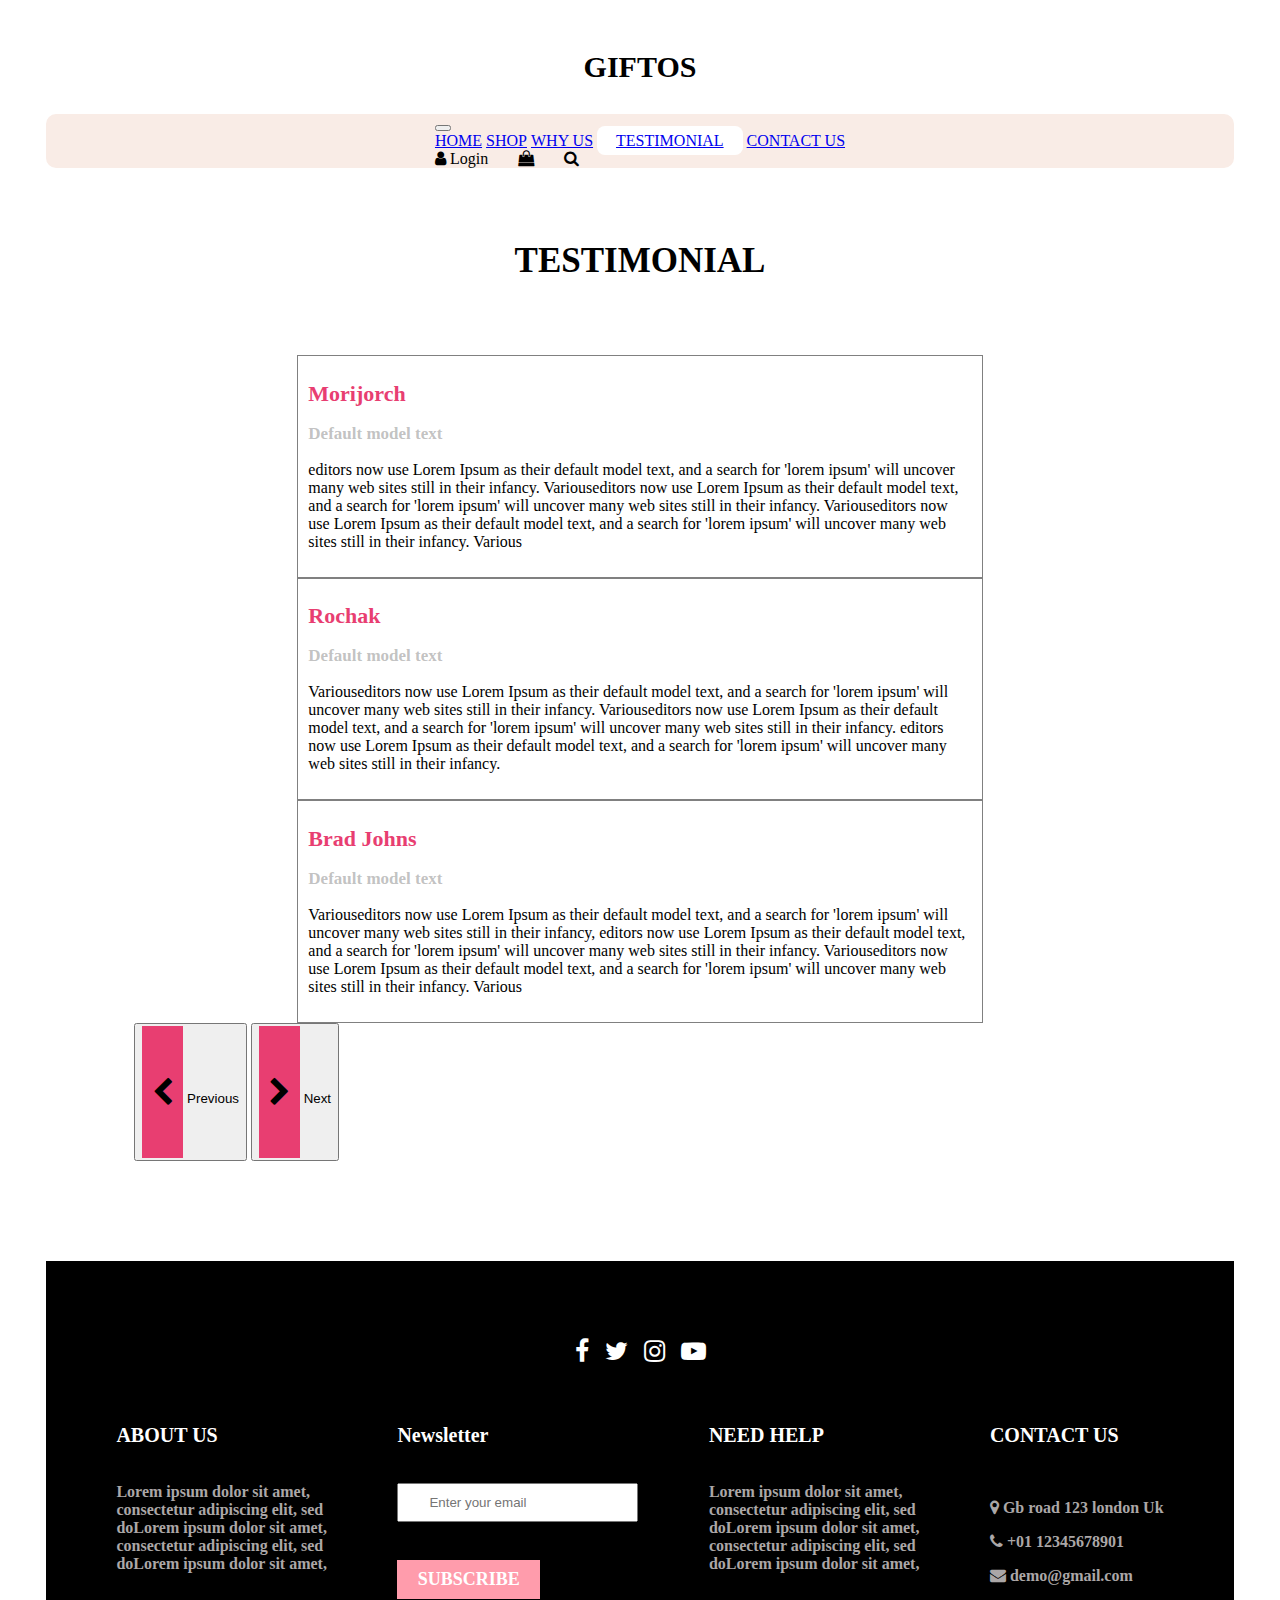
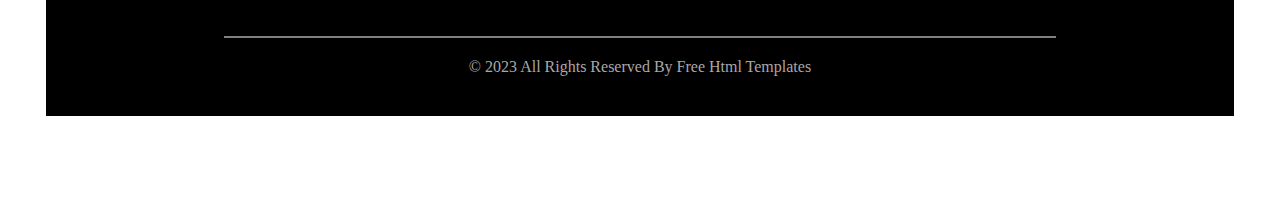
<file: html/testi.html>
<!DOCTYPE html>
<html lang="en">
<head>
    <meta charset="UTF-8">
    <meta name="viewport" content="width=device-width, initial-scale=1.0">
    <title>Document</title>
    <link rel="stylesheet" href="../css/testi.css">
    <link href="https://cdn.jsdelivr.net/npm/bootstrap@5.1.3/dist/css/bootstrap.min.css" rel="stylesheet" integrity="sha384-1BmE4kWBq78iYhFldvKuhfTAU6auU8tT94WrHftjDbrCEXSU1oBoqyl2QvZ6jIW3" crossorigin="anonymous">
    <link rel="stylesheet" href="https://cdnjs.cloudflare.com/ajax/libs/font-awesome/4.7.0/css/font-awesome.min.css">
</head>
<body>

    <!-- TOP NAVIGATION BAR -->

    <div class="topnavigation">
        <div class="giftoshead">
            <p>GIFTOS</p>
        </div>
        <div class="navbarsession">
            <nav class="navbar navbar-expand-lg navbar-light">
                <div class="container-fluid">
                  <a class="navbar-brand giftosnavbarhead" href="#">GIFTOS</a>
                  <button class="navbar-toggler" type="button" data-bs-toggle="collapse" data-bs-target="#navbarNavAltMarkup" aria-controls="navbarNavAltMarkup" aria-expanded="false" aria-label="Toggle navigation">
                    <span class="navbar-toggler-icon"></span>
                  </button>
                  <div class="collapse navbar-collapse" id="navbarNavAltMarkup">
                    <div class="navbar-nav navbarlinks">
                      <a class="nav-link active navbarlinkscont" aria-current="page" href="../index.html">HOME</a>
                      <a class="nav-link active navbarlinkscont" aria-current="page" href="./shop.html">SHOP</a>
                      <a class="nav-link active navbarlinkscont" aria-current="page" href="./whyus.html">WHY US</a>
                      <a class="nav-link active navbarlinkscont" aria-current="page" href="./testi.html"><span>TESTIMONIAL</span></a>
                      <a class="nav-link active navbarlinkscont" aria-current="page" href="./contact.html">CONTACT US</a>
                      <!-- <a class="nav-link" href="#">Features</a>
                      <a class="nav-link" href="#">Pricing</a>
                      <a class="nav-link disabled">Disabled</a> -->
                      <div class="giftoslogos">
                        <div class="giftoslogin"><i class="fa fa-user" aria-hidden="true"></i> Login</div>
                        <div class="giftosshopping"><i class="fa fa-shopping-bag" aria-hidden="true"></i></div>
                        <div class="giftossearch"><i class="fa fa-search" aria-hidden="true"></i></div>
                    </div>
                    </div>
                  </div>
                </div>
              </nav>
        </div>
    </div>


    <!-- TESTIMONIAL -->

    <div class="testimonialhead">
        <h1>TESTIMONIAL</h1>
    </div>
    <div class="testimonialmainone">
     <div class="testicaroselmain">
       <div id="carouselExampleControls" class="carousel slide" data-bs-ride="carousel">
         <div class="carousel-inner testicaroselmain">
           <div class="carousel-item active">
             <div class="testimonialtext">
               <h1>Morijorch</h1>
               <h3>Default model text</h3>
               <p>editors now use Lorem Ipsum as their default model text, and a search for 'lorem ipsum' will uncover many web sites still in their infancy. Variouseditors now use Lorem Ipsum as their default model text, and a search for 'lorem ipsum' will uncover many web sites still in their infancy. Variouseditors now use Lorem Ipsum as their default model text, and a search for 'lorem ipsum' will uncover many web sites still in their infancy. Various</p>
             </div>
           </div>
           <div class="carousel-item">
             <div class="testimonialtext">
               <h1>Rochak</h1>
             <h3>Default model text</h3>
             <p>Variouseditors now use Lorem Ipsum as their default model text, and a search for 'lorem ipsum' will uncover many web sites still in their infancy. Variouseditors now use Lorem Ipsum as their default model text, and a search for 'lorem ipsum' will uncover many web sites still in their infancy. editors now use Lorem Ipsum as their default model text, and a search for 'lorem ipsum' will uncover many web sites still in their infancy.</p>
             </div>
           </div>
           <div class="carousel-item">
            <div class="testimonialtext">
             <h1>Brad Johns</h1>
             <h3>Default model text</h3>
             <p>Variouseditors now use Lorem Ipsum as their default model text, and a search for 'lorem ipsum' will uncover many web sites still in their infancy, editors now use Lorem Ipsum as their default model text, and a search for 'lorem ipsum' will uncover many web sites still in their infancy. Variouseditors now use Lorem Ipsum as their default model text, and a search for 'lorem ipsum' will uncover many web sites still in their infancy. Various</p>
            </div>
           </div>
         </div>
         <button class="carousel-control-prev testibotton" type="button" data-bs-target="#carouselExampleControls" data-bs-slide="prev">
           <i class="fa fa-chevron-left" aria-hidden="true"></i>
           <span class="visually-hidden">Previous</span>
         </button>
         <button class="carousel-control-next testibotton" type="button" data-bs-target="#carouselExampleControls" data-bs-slide="next">
           <i class="fa fa-chevron-right" aria-hidden="true"></i>
           <span class="visually-hidden">Next</span>
         </button>
       </div>
      </div>
    </div>


         <!-- FOOTER -->

       <div class="footermain">
        <div class="footerrow1">
          <div class="footface"><i class="fa fa-facebook" aria-hidden="true"></i></div>
          <div class="foottwitter"><i class="fa fa-twitter" aria-hidden="true"></i></div>
          <div class="footinsta"><i class="fa fa-instagram" aria-hidden="true"></i></div>
          <div class="footutube"><i class="fa fa-youtube-play" aria-hidden="true"></i></div>
        </div>
        <div class="footerrow2">
             <div class="footerabout">
              <h2>ABOUT US</h2>
              <p>Lorem ipsum dolor sit amet,<br> consectetur adipiscing elit, sed <br> doLorem ipsum dolor sit amet, <br> consectetur adipiscing elit, sed <br> doLorem ipsum dolor sit amet,</p>
             </div>


             <div class="footernewletter">
              <h2>Newsletter</h2>
              <input type="text" placeholder="Enter your email">
              <h3>SUBSCRIBE</h3>
             </div>


             <div class="footerneedhelp">
              <h2>NEED HELP</h2>
              <p>Lorem ipsum dolor sit amet,<br> consectetur adipiscing elit, sed <br> doLorem ipsum dolor sit amet,<br> consectetur adipiscing elit, sed <br> doLorem ipsum dolor sit amet,</p>
             </div>


             <div class="footercontact">
              <h2>CONTACT US</h2>
              <div class="contactlogos">
                <p><i class="fa fa-map-marker" aria-hidden="true"></i> Gb road 123 london Uk</p>
                <p><i class="fa fa-phone" aria-hidden="true"></i> +01 12345678901</p>
                <p><i class="fa fa-envelope" aria-hidden="true"></i> demo@gmail.com</p>
              </div>
             </div>


        </div>
       </div>
       <div class="lastdiv">
          <h1></h1>
          <p>© 2023 All Rights Reserved By Free Html Templates</p>
       </div>
    




    <script src="https://cdn.jsdelivr.net/npm/@popperjs/core@2.10.2/dist/umd/popper.min.js" integrity="sha384-7+zCNj/IqJ95wo16oMtfsKbZ9ccEh31eOz1HGyDuCQ6wgnyJNSYdrPa03rtR1zdB" crossorigin="anonymous"></script>
<script src="https://cdn.jsdelivr.net/npm/bootstrap@5.1.3/dist/js/bootstrap.min.js" integrity="sha384-QJHtvGhmr9XOIpI6YVutG+2QOK9T+ZnN4kzFN1RtK3zEFEIsxhlmWl5/YESvpZ13" crossorigin="anonymous"></script>
</body>
</html>
</file>
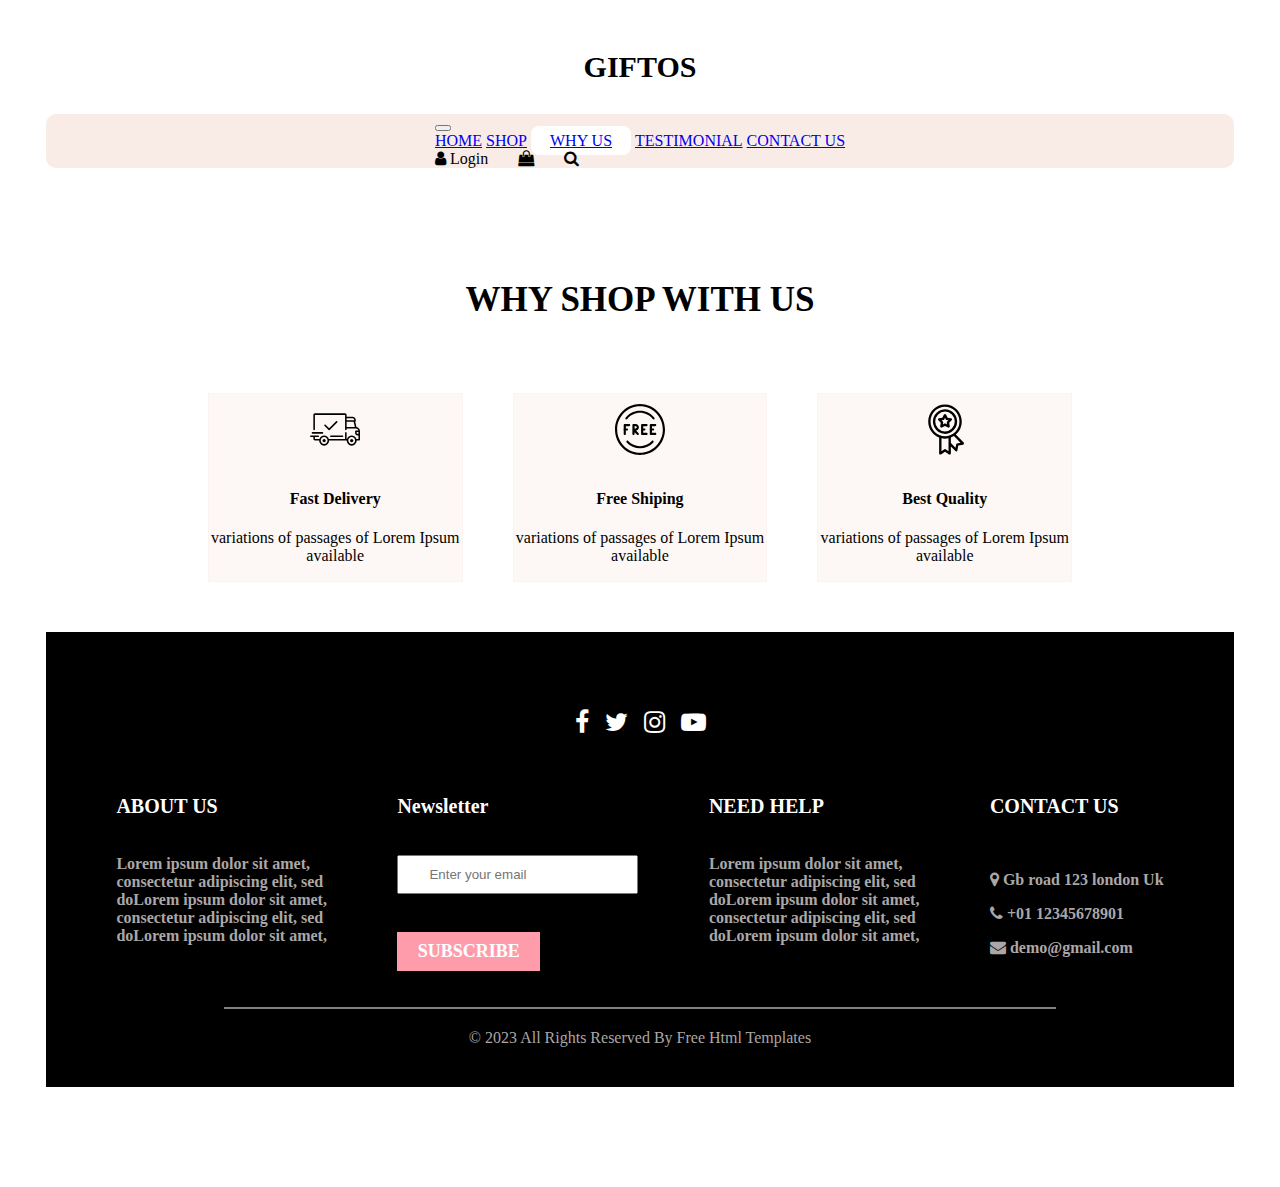
<file: html/whyus.html>
<!DOCTYPE html>
<html lang="en">
<head>
    <meta charset="UTF-8">
    <meta name="viewport" content="width=device-width, initial-scale=1.0">
    <title>Document</title>
    <link rel="stylesheet" href="../css/whyus.css">
    <link href="https://cdn.jsdelivr.net/npm/bootstrap@5.1.3/dist/css/bootstrap.min.css" rel="stylesheet" integrity="sha384-1BmE4kWBq78iYhFldvKuhfTAU6auU8tT94WrHftjDbrCEXSU1oBoqyl2QvZ6jIW3" crossorigin="anonymous">
    <link rel="stylesheet" href="https://cdnjs.cloudflare.com/ajax/libs/font-awesome/4.7.0/css/font-awesome.min.css">
</head>
<body>

     <!-- TOP NAVIGATION BAR -->

     <div class="topnavigation">
        <div class="giftoshead">
            <p>GIFTOS</p>
        </div>
        <div class="navbarsession">
            <nav class="navbar navbar-expand-lg navbar-light">
                <div class="container-fluid">
                  <a class="navbar-brand giftosnavbarhead" href="#">GIFTOS</a>
                  <button class="navbar-toggler" type="button" data-bs-toggle="collapse" data-bs-target="#navbarNavAltMarkup" aria-controls="navbarNavAltMarkup" aria-expanded="false" aria-label="Toggle navigation">
                    <span class="navbar-toggler-icon"></span>
                  </button>
                  <div class="collapse navbar-collapse" id="navbarNavAltMarkup">
                    <div class="navbar-nav navbarlinks">
                      <a class="nav-link active navbarlinkscont" aria-current="page" href="../index.html">HOME</a>
                      <a class="nav-link active navbarlinkscont" aria-current="page" href="./shop.html">SHOP</a>
                      <a class="nav-link active navbarlinkscont" aria-current="page" href="./whyus.html"><span>WHY US</span></a>
                      <a class="nav-link active navbarlinkscont" aria-current="page" href="./testi.html">TESTIMONIAL</a>
                      <a class="nav-link active navbarlinkscont" aria-current="page" href="./html/contact.html">CONTACT US</a>
                      <!-- <a class="nav-link" href="#">Features</a>
                      <a class="nav-link" href="#">Pricing</a>
                      <a class="nav-link disabled">Disabled</a> -->
                      <div class="giftoslogos">
                        <div class="giftoslogin"><i class="fa fa-user" aria-hidden="true"></i> Login</div>
                        <div class="giftosshopping"><i class="fa fa-shopping-bag" aria-hidden="true"></i></div>
                        <div class="giftossearch"><i class="fa fa-search" aria-hidden="true"></i></div>
                    </div>
                    </div>
                  </div>
                </div>
              </nav>
        </div>
    </div>


     <!-- SHOP WITH US -->

     <div class="shopushead">
        <h1>WHY SHOP WITH US</h1>
        <div class="contentsshopus">
          <div class="deliveryus">
            <img src="../images/shipinglogos/truck.svg" alt="">
            <h4>Fast Delivery</h4>
            <p>variations of passages of Lorem Ipsum available</p>
          </div>
          <div class="shipingus">
            <img src="../images/shipinglogos/free.svg" alt="">
            <h4>Free Shiping</h4>
            <p>variations of passages of Lorem Ipsum available</p>
          </div>
          <div class="qualityus">
            <img src="../images/shipinglogos/high-quality.svg" alt="">
            <h4>Best Quality</h4>
            <p>variations of passages of Lorem Ipsum available</p>
          </div>
        </div>
      </div>

      <!-- FOOTER -->

      <div class="footermain">
        <div class="footerrow1">
          <div class="footface"><i class="fa fa-facebook" aria-hidden="true"></i></div>
          <div class="foottwitter"><i class="fa fa-twitter" aria-hidden="true"></i></div>
          <div class="footinsta"><i class="fa fa-instagram" aria-hidden="true"></i></div>
          <div class="footutube"><i class="fa fa-youtube-play" aria-hidden="true"></i></div>
        </div>
        <div class="footerrow2">
             <div class="footerabout">
              <h2>ABOUT US</h2>
              <p>Lorem ipsum dolor sit amet,<br> consectetur adipiscing elit, sed <br> doLorem ipsum dolor sit amet, <br> consectetur adipiscing elit, sed <br> doLorem ipsum dolor sit amet,</p>
             </div>


             <div class="footernewletter">
              <h2>Newsletter</h2>
              <input type="text" placeholder="Enter your email">
              <h3>SUBSCRIBE</h3>
             </div>


             <div class="footerneedhelp">
              <h2>NEED HELP</h2>
              <p>Lorem ipsum dolor sit amet,<br> consectetur adipiscing elit, sed <br> doLorem ipsum dolor sit amet,<br> consectetur adipiscing elit, sed <br> doLorem ipsum dolor sit amet,</p>
             </div>


             <div class="footercontact">
              <h2>CONTACT US</h2>
              <div class="contactlogos">
                <p><i class="fa fa-map-marker" aria-hidden="true"></i> Gb road 123 london Uk</p>
                <p><i class="fa fa-phone" aria-hidden="true"></i> +01 12345678901</p>
                <p><i class="fa fa-envelope" aria-hidden="true"></i> demo@gmail.com</p>
              </div>
             </div>


        </div>
       </div>
       <div class="lastdiv">
          <h1></h1>
          <p>© 2023 All Rights Reserved By Free Html Templates</p>
       </div>
    




    <script src="https://cdn.jsdelivr.net/npm/@popperjs/core@2.10.2/dist/umd/popper.min.js" integrity="sha384-7+zCNj/IqJ95wo16oMtfsKbZ9ccEh31eOz1HGyDuCQ6wgnyJNSYdrPa03rtR1zdB" crossorigin="anonymous"></script>
    <script src="https://cdn.jsdelivr.net/npm/bootstrap@5.1.3/dist/js/bootstrap.min.js" integrity="sha384-QJHtvGhmr9XOIpI6YVutG+2QOK9T+ZnN4kzFN1RtK3zEFEIsxhlmWl5/YESvpZ13" crossorigin="anonymous"></script>
</body>
</html>
</file>
<file: css/main.css>
/* TOP NAVIGATION BAR */

.giftoshead p{
    text-align: center;
    font-size: 30px;
    font-weight: bolder;
    padding-top: 20px;
}
.giftoslogos{
    display: flex;
    align-items: center;
    gap: 30px;
}
.navbarsession{
    display: flex;
    margin: auto;
    justify-content: center;
    background-color: #f9ece6;
    border-radius: 10px 10px 0px 0px;
    width: 94%;
}
.navbarlinks{
    gap: 40px;
}
.navbarlinks a{
    font-size: 16px;
    font-weight: 495;
}
.navbarlinks span{
    border: 1px solid transparent;
    background-color: white;
    padding: 5px 18px;
    border-radius: 8px;
}
.giftosnavbarhead{
    display: none;
}

/* MAIN IMAGES */

.mainimages{
    background-color: rgb(255, 156, 172);
    display: flex;
    width: 94%;
    margin: auto;
    border-radius: 0px 0px 10px 10px;
    height: 700px
}
.maincontent{
    padding-top: 10%;
    margin: 90px;
}
.maincontent p{
    width: 80%;
    color: white;
    font-size: 17px;
}
.maincontent h1{
    width: 60%;
    color: white;
    font-weight: 780;
    font-size: 60px;
}
.maincontent button{
    border: transparent;
    padding: 10px 45px;
    border-radius: 8px;
    color: white;
    background-color: #e83e71;
    font-weight: 480;
    cursor: pointer;
}
.maincontent button:hover{
    background-color: rgb(255, 156, 172);
    color: #e83e71;
    border: 1px solid #e83e71;
}
.mainimgee img{
    padding-right: 120px;
    padding-top: 20%;
}

/* LATEST PRODUCT */

.latesthead p{
    text-align: center;
    padding-top: 50px;
    font-size: 35px;
    font-weight: bolder;
}
.productrow1{
    padding-top: 30px;
    display: flex;
    justify-content: center;
    gap: 30px;
}
.card1{
    border: 1px solid transparent;
    background-color: rgba(128, 128, 128, 0.195);
    width: 20%;
}
.card2{
    border: 1px solid transparent;
    background-color: rgba(128, 128, 128, 0.195);
    width: 20%;
}
.card3{
    border: 1px solid transparent;
    background-color: rgba(128, 128, 128, 0.195);
    width: 20%;
}
.card4{
    border: 1px solid transparent;
    background-color: rgba(128, 128, 128, 0.195);
    width: 20%;
}
.card1-1{
    border: 1px solid transparent;
    background-color: rgba(128, 128, 128, 0.195);
    width: 20%;
}
.card2-2{
    border: 1px solid transparent;
    background-color: rgba(128, 128, 128, 0.195);
    width: 20%;
}
.card3-3{
    border: 1px solid transparent;
    background-color: rgba(128, 128, 128, 0.195);
    width: 20%;
}
.card4-4{
    border: 1px solid transparent;
    background-color: rgba(128, 128, 128, 0.195);
    width: 20%;
}
.card1 p{
    margin-left: 20px;
    margin-top: 20px;
    border: 1px solid transparent;
    background-color: white;
    border-radius: 100%;
    width: 17%;
    height: 50px;
    padding: 10px 10px;
}
.card2 p{
    margin-left: 20px;
    margin-top: 20px;
    border: 1px solid transparent;
    background-color: white;
    border-radius: 100%;
    width: 17%;
    height: 50px;
    padding: 10px 10px;
}
.card3 p{
    margin-left: 20px;
    margin-top: 20px;
    border: 1px solid transparent;
    background-color: white;
    border-radius: 100%;
    width: 17%;
    height: 50px;
    padding: 10px 10px;
}
.card4 p{
    margin-left: 20px;
    margin-top: 20px;
    border: 1px solid transparent;
    background-color: white;
    border-radius: 100%;
    width: 17%;
    height: 50px;
    padding: 10px 10px;
}
.card1-1 p{
    margin-left: 20px;
    margin-top: 20px;
    border: 1px solid transparent;
    background-color: white;
    border-radius: 100%;
    width: 17%;
    height: 50px;
    padding: 10px 10px;
}
.card2-2 p{
    margin-left: 20px;
    margin-top: 20px;
    border: 1px solid transparent;
    background-color: white;
    border-radius: 100%;
    width: 17%;
    height: 50px;
    padding: 10px 10px;
}
.card3-3 p{
    margin-left: 20px;
    margin-top: 20px;
    border: 1px solid transparent;
    background-color: white;
    border-radius: 100%;
    width: 17%;
    height: 50px;
    padding: 10px 10px;
}
.card4-4 p{
    margin-left: 20px;
    margin-top: 20px;
    border: 1px solid transparent;
    background-color: white;
    border-radius: 100%;
    width: 17%;
    height: 50px;
    padding: 10px 10px;
}
.card1 img{
    width: 41%;
    margin: auto;
    display: flex;
    padding-bottom: 40px;
}
.card2 img{
    width: 30%;
    margin: auto;
    display: flex;
    padding-bottom: 40px;
}
.card3 img{
    width: 52%;
    margin: auto;
    display: flex;
    padding-bottom: 40px;
}
.card4 img{
    width: 62%;
    margin: auto;
    display: flex;
    padding-bottom: 40px;
}
.card1-1 img{
    width: 49%;
    margin: auto;
    display: flex;
    padding-bottom: 40px;
}
.card2-2 img{
    width: 46%;
    margin: auto;
    display: flex;
    padding-bottom: 40px;
}
.card3-3 img{
    width: 41%;
    margin: auto;
    display: flex;
    padding-bottom: 40px;
}
.card4-4 img{
    width: 37%;
    margin: auto;
    display: flex;
    padding-bottom: 40px;
}
.pronameprice{
    display: flex;
    justify-content: space-evenly;
    gap: 100px;
}
.pronameprice1{
    display: flex;
    justify-content: space-evenly;
    gap: 100px;
}
.pronameprice2{
    display: flex;
    justify-content: space-evenly;
    gap: 100px;
}
.pronameprice3{
    display: flex;
    justify-content: space-evenly;
    gap: 50px;
}
.pronameprice0-0{
    display: flex;
    justify-content: space-evenly;
    gap: 100px;
}
.pronameprice1-1{
    display: flex;
    justify-content: space-evenly;
    gap: 50px;
}
.pronameprice2-2{
    display: flex;
    justify-content: space-evenly;
    gap: 100px;
}
.pronameprice3-3{
    display: flex;
    justify-content: space-evenly;
    gap: 100px;
}
.pronameprice div{
    font-size: 18px;
    font-weight: 500;
    padding-bottom: 20px;
}
.pronameprice1 div{
    font-size: 18px;
    font-weight: 500;
    padding-bottom: 20px;
}
.pronameprice2 div{
    font-size: 18px;
    font-weight: 500;
    padding-bottom: 20px;
}
.pronameprice3 div{
    font-size: 18px;
    font-weight: 500;
    padding-bottom: 20px;
}
.pronameprice0-0 div{
    font-size: 18px;
    font-weight: 500;
    padding-bottom: 20px;
}
.pronameprice1-1 div{
    font-size: 18px;
    font-weight: 500;
    padding-bottom: 20px;
}
.pronameprice2-2 div{
    font-size: 18px;
    font-weight: 500;
    padding-bottom: 20px;
}
.pronameprice3-3 div{
    font-size: 18px;
    font-weight: 500;
    padding-bottom: 20px;
}
.proprice span{
    color: red;
}
.latestproduct{
    padding-top: 30px;
    padding-bottom: 70px;
}
.viewproductbtn span{
    margin: auto;
    text-align: center;
    display: flex;
    justify-content: center;
    border: 1px solid #e83e71;
    background-color: #e83e71;
    color: white;
    font-weight: 480;
    padding: 10px 10px;
    width: 15%;
    border-radius: 8px;
    cursor: pointer;
}
.viewproductbtn span:hover{
    border: 1px solid #e83e71;
    color: #e83e71;
    background-color: white;
}
.viewproductbtn{
    padding-bottom: 100px;
}

/* SAVINGS MAIN IMG */

.savingmainimage{
    background-color: #7fd7eb;
    width: 94%;
    margin: auto;
    border-radius: 10px;
    display: flex;
}
.savingimageee{
    padding-top: 70px;
    padding-left: 50px;
}
.savingcontents h1{
    padding-bottom: 20px;
    color: white;
    font-size: 30px;
    font-weight: bolder;
    width: 40%;
}
.savingcontents p{
    padding-bottom: 20px;
    color: white;
    font-size: 18px;
    width: 85%;
}
.savingbutton{
    display: flex;
    gap: 20px;
}
.savingbuynow p{
    border: 1px solid #109dbd;
    background-color: #109dbd;
    padding: 8px 60px;
    width: 100%;
}
.savingbuynow p:hover{
    border: 1px solid #109dbd;
    color: #109dbd;
    background-color: #7fd7eb;
    cursor: pointer;
}
.savingseemore p{
    border: 1px solid white;
    background-color: white;
    color: black;
    padding: 8px 60px;
    width: 100%;
}
.savingseemore p:hover{
    border: 1px solid white;
    background-color: transparent;
    color: white;
    cursor: pointer;
}
.savingcontents{
    margin-left: 70px;
    padding-top: 10%;
    align-items: center;
}

/* SHOP WITH US */

.shopushead h1{
    text-align: center;
    padding-top: 7%;
    font-weight: bolder;
    font-size: 35px;
}
.contentsshopus{
    display: flex;
    justify-content: center;
    gap: 50px;
    padding-top: 50px;
    padding-bottom: 50px;
}
.deliveryus{
    border: 1px solid #f9ece65b;
    background-color: #f9ece65b;
    text-align: center;
    width: 20%;
}
.deliveryus img{
    width: 20%;
    padding-top: 10px;
    padding-bottom: 10px;
}
.shipingus{
    border: 1px solid #f9ece65b;
    background-color: #f9ece65b;
    text-align: center;
    width: 20%;
}
.shipingus img{
    width: 20%;
    padding-top: 10px;
    padding-bottom: 10px;
}
.qualityus{
    border: 1px solid #f9ece65b;
    background-color: #f9ece65b;
    text-align: center;
    width: 20%;
}
.qualityus img{
    width: 20%;
    padding-top: 10px;
    padding-bottom: 10px;
}

/* LOVED ONECE MAIN IMG */

.lovedonecemainimg{
    background-color: #6929a5;
    width: 94%;
    margin: auto;
    border-radius: 10px;
    display: flex;
    margin-bottom: 50px;
}
.lovedimageee{
    padding-top: 70px;
    padding-left: 50px;
}
.lovedimageee img{
    width: 90%;
    padding-bottom: 50px;
}
.lovedcontents h1{
    padding-bottom: 20px;
    color: white;
    font-size: 30px;
    font-weight: bolder;
    width: 40%;
}
.lovedcontents p{
    padding-bottom: 20px;
    color: white;
    font-size: 18px;
    width: 85%;
}
.lovedbutton{
    display: flex;
    gap: 20px;
}
.lovedbuynow p{
    border: 1px solid white;
    background-color: white;
    color: black;
    padding: 8px 60px;
    width: 100%;
}
.lovedbuynow p:hover{
    border: 1px solid white;
    color: white;
    background-color: transparent;
    cursor: pointer;
}
.lovedseemore p{
    border: 1px solid #9242dd;
    background-color: #9242dd;
    color: white;
    padding: 8px 60px;
    width: 100%;
}
.lovedseemore p:hover{
    border: 1px solid #9242dd;
    background-color: transparent;
    color: #9242dd;
    cursor: pointer;
}
.lovedcontents{
    margin-left: 70px;
    padding-top: 12%;
    align-items: center;
}

/* CONTACT US */

.contacthead h1{
    margin-left: 11%;
    font-size: 30px;
    padding-bottom: 10px;
    font-weight: bolder;
}
.contactcontents{
    display: flex;
    width: 94%;
    justify-content: center;
    margin: auto;
    margin-bottom: 50px;
}
.contactmap{
    width: 45%;
}
.contactadding{
    width: 39%;
    height: 500px;
}
.contactmap iframe{
    width: 100%;
    height: 500px;
}
.contactadding div{
    padding-left: 20px;
    padding-bottom: 20px;
    padding-top: 20px;
}
.contactname input{
    padding: 10px 80%;
}
.contactemail input{
    padding: 10px 80%;
}
.contactphone input{
    padding: 10px 80%;
}
.contactmessage input{
    padding: 40px 80%;
}
.contactsendbtn span{
    border: 1px solid #e83e71;
    background-color: #e83e71;
    text-align: center;
    padding: 10px 40px;
    margin-left: 96%;
    cursor: pointer;
}
.contactsendbtn span:hover{
    border: 1px solid #e83e71;
    color: #e83e71;
    background-color: transparent;
}

/* TESTIMONIAL */

.testimonialhead h1{
    text-align: center;
    padding-top: 50px;
    padding-bottom: 50px;
    font-weight: bolder;
    font-size: 35px;
}
.testimonialtext{
    width: 82%;
    margin: auto;
}
.testibotton i{
    color: black;
    font-size: 30px;
    border: 1px solid #e83e71;
    background-color: #e83e71;
    padding: 50px 9px;
}
.testimonialtext h1{
    font-weight: bold;
    font-size: 22px;
    color: #e83e71;
}
.testimonialtext h3{
    font-size: 17px;
    color: rgba(128, 128, 128, 0.489);
}
.testimonialtext p{
    font-weight: 500;
}
.testimonialtext{
    border: 1px solid gray;
    padding: 10px 10px;
}
.testicaroselmain{
    margin-bottom: 900px;
    width: 80%;
    margin: auto;
}
.testimonialmainone{
    margin-bottom: 100px;
}

/* FOOTER */

.footermain{
    background-color: black;
    height: 375px;
    width: 94%;
    margin: auto;
}
.footerrow1{
    display: flex;
    justify-content: center;
}
.footerrow1 i{
    color: white;
    padding-top: 70px;
    margin: 8px;
    font-size: 25px;
}
.footerrow2{
    padding-top: 35px;
    display: flex;
    justify-content: space-evenly;
}
.footerabout h2{
    font-size: 20px;
    font-weight: 700;
    color: white;
}
.footerabout p{
    color: rgb(171, 167, 167);
    padding-top: 20px;
    font-weight: bold;
}
.footernewletter h2{
    font-size: 20px;
    font-weight: 700;
    color: white;
}
.footernewletter input{
    margin-top: 20px;
    padding: 10px 30px;
    margin-bottom: 20px;
}
.footernewletter h3{
    font-size: 18px;
    color: white;
    border: 1px solid rgb(255, 156, 172);
    padding: 8px 10px;
    width: 50%;
    text-align: center;
    background-color: rgb(255, 156, 172);
    cursor: pointer;
}
.footerneedhelp h2{
    font-size: 20px;
    font-weight: 700;
    color: white;
}
.footerneedhelp p{
    color: rgb(171, 167, 167);
    padding-top: 20px;
    font-weight: bold;
}
.footercontact h2{
    font-size: 20px;
    font-weight: 700;
    color: white;
}
.footercontact p{
    color: rgb(171, 167, 167);
    
    font-weight: bold;
}
.contactlogos{
    padding-top: 20px;
}
.lastdiv{
    background-color: black;
    height: 80px;
    width: 94%;
    margin: auto;
    margin-bottom: 100px;
}
.lastdiv h1{
    border-bottom: 2px solid gray;
    width: 70%;
    margin: auto;
    margin-bottom: 20px;
}
.lastdiv p{
    text-align: center;
    color: rgb(171, 167, 167);
}









    



/* MEDIA QUERY */


@media (min-width:300px) and (max-width:576.98px){

/* TOP NAVIGATION BAR */

.giftoshead{
    display: none;
}
.giftosnavbarhead{
    font-weight: bolder;
    padding-right: 100px;
}
.navbarlinks{
    text-align: center;
}
.giftoslogos{
    margin: auto;
}
.giftosnavbarhead{
    display: inline;
}

/* MAIN IMAGES */

.mainimages{
    display: block;
    height: 100%;
}
.maincontent{
    padding-top: 1%;
    margin: 0%;
}
.maincontent p{
    width: 80%;
    margin: 40px;
}
.maincontent h1{
    width: 80%;
    margin: 40px;
    
}
.maincontent button{
    margin: 40px;
}
.mainimgee img{
    margin: 35px;
}

/* LATEST PRODUCT */

.latesthead p{
    padding-top: 20px;
    font-size: 30px;
}
.productrow1{
    display: inline;
}
.card1{
    width: 90%;
    margin-bottom: 30px !important;
    margin: auto;
}
.card2{
    width: 90%;
    margin-bottom: 30px !important;
    margin: auto;
}
.card3{
    width: 90%;
    margin-bottom: 30px !important;
    margin: auto;
}
.card4{
    width: 90%;
    margin-bottom: 30px !important;
    margin: auto;
}
.card1-1{
    width: 90%;
    margin-bottom: 30px !important;
    margin: auto;
}
.card2-2{
    width: 90%;
    margin-bottom: 30px !important;
    margin: auto;
}
.card3-3{
    width: 90%;
    margin-bottom: 30px !important;
    margin: auto;
}
.card4-4{
    width: 90%;
    margin-bottom: 30px !important;
    margin: auto;
}
.latestproduct{
    padding-top: 30px;
    padding-bottom: 70px;
}
.viewproductbtn span{
    width: 60%;
}

/* SAVINGS MAIN IMG */

.savingmainimage{
    width: 94%;
    flex-wrap: wrap-reverse;
}
.savingimageee{
    padding-top: 70px;
    padding-left: 50px;
}
.savingcontents h1{
    width: 70%;
}
.savingbutton{
    display: inline;
}
.savingbuynow p{
    width: 70%;
}
.savingseemore p{
    width: 70%;
}
.savingcontents{
    margin-left: 10%;
}
.savingimageee img{
    width: 95%;
}

/* SHOP WITH US */

.shopushead h1{
    text-align: center;
    padding-top: 7%;
    font-weight: bolder;
    font-size: 25px;
}
.contentsshopus{
    display: block;
}
.deliveryus{
    margin-bottom: 30px !important;
    margin: auto;
    border: 1px solid #f9ece65b;
    background-color: #f9ece65b;
    text-align: center;
    width: 90%;
    margin-bottom: 20px;
}
.deliveryus img{
    width: 20%;
    padding-top: 10px;
    padding-bottom: 10px;
}
.shipingus{
    margin-bottom: 30px !important;
    margin: auto;
    border: 1px solid #f9ece65b;
    background-color: #f9ece65b;
    text-align: center;
    width: 90%;
    margin-bottom: 20px;
}
.shipingus img{
    width: 20%;
    padding-top: 10px;
    padding-bottom: 10px;
}
.qualityus{
    margin-bottom: 30px !important;
    margin: auto;
    border: 1px solid #f9ece65b;
    background-color: #f9ece65b;
    text-align: center;
    width: 90%;
    margin-bottom: 20px;
}
.qualityus img{
    width: 20%;
    padding-top: 10px;
    padding-bottom: 10px;
}

/* LOVED ONECE MAIN IMG */

.lovedonecemainimg{
    display: block;
    margin-bottom: 50px;
    height: 890px;
}
.lovedcontents h1{
    width: 100%;
}
.lovedcontents p{
    width: 100%;
}
.lovedbutton{
    display: inline;
}
.lovedbuynow p{
    padding: 8px 61px;
    width: 65%;
}
.lovedseemore p{
    padding: 8px 61px;
    width: 65%;
}
.lovedcontents{
    margin-left: 5%;
    padding-top: 1%;
    align-items: center;
}

/* CONTACT US */

.contactcontents{
    display: block;
    /* width: 100%; */
}
.contactmap{
    width: 95%;
    margin: auto;
}
.contactadding{
    width: 50%;
}
.contactmap iframe{
    height: 400px;
}
.contactsendbtn span{
    margin-left: 65px;
}

/* TESTIMONIAL */

.testimonialtext{
    width: 70%;
}
.testibotton i{
    padding: 50px 9px;
}
.testimonialmainone{
    margin-bottom: 100px;
}

/* FOOTER */

.footermain{
    background-color: black;
    height: 900px;
}
.footerrow2{
    display: inline;
}
.footerabout h2{
    text-align: center;
    padding-top: 30px;
}
.footerabout p{
    text-align: center;
}
.footernewletter h2{
    text-align: center;
}
.footernewletter input{
    margin-left: 14%;
}
.footernewletter h3{
    width: 40%;
    margin-left: 14%;
}
.footerneedhelp h2{
    text-align: center;
}
.footerneedhelp p{
    text-align: center;
}
.footercontact h2{
    text-align: center;
}
.footercontact p{
    text-align: center;
}
.lastdiv p{
    font-size: 12px;
}


}
</file>
<file: css/contact.css>
/* TOP NAVIGATION BAR */

.giftoshead p{
    text-align: center;
    font-size: 30px;
    font-weight: bolder;
    padding-top: 20px;
}
.giftoslogos{
    display: flex;
    align-items: center;
    gap: 30px;
}
.navbarsession{
    display: flex;
    margin: auto;
    justify-content: center;
    background-color: #f9ece6;
    border-radius: 10px;
    width: 94%;
}
.navbarlinks{
    gap: 40px;
}
.navbarlinks a{
    font-size: 16px;
    font-weight: 495;
}
.navbarlinks span{
    border: 1px solid transparent;
    background-color: white;
    padding: 5px 18px;
    border-radius: 8px;
}
.giftosnavbarhead{
    display: none;
}


/* CONTACT US */

.contacthead h1{
    margin-left: 11%;
    font-size: 30px;
    padding-bottom: 10px;
    font-weight: bolder;
}
.contactcontents{
    display: flex;
    width: 94%;
    justify-content: center;
    margin: auto;
    margin-bottom: 50px;
}
.contactmap{
    width: 45%;
}
.contactadding{
    width: 39%;
    height: 500px;
}
.contactmap iframe{
    width: 100%;
    height: 500px;
}
.contactadding div{
    padding-left: 20px;
    padding-bottom: 20px;
    padding-top: 20px;
}
.contactname input{
    padding: 10px 80%;
}
.contactemail input{
    padding: 10px 80%;
}
.contactphone input{
    padding: 10px 80%;
}
.contactmessage input{
    padding: 40px 80%;
}
.contactsendbtn span{
    border: 1px solid #e83e71;
    background-color: #e83e71;
    text-align: center;
    padding: 10px 40px;
    margin-left: 96%;
    cursor: pointer;
}
.contactsendbtn span:hover{
    border: 1px solid #e83e71;
    color: #e83e71;
    background-color: transparent;
}


/* FOOTER */

.footermain{
    background-color: black;
    height: 375px;
    width: 94%;
    margin: auto;
}
.footerrow1{
    display: flex;
    justify-content: center;
}
.footerrow1 i{
    color: white;
    padding-top: 70px;
    margin: 8px;
    font-size: 25px;
}
.footerrow2{
    padding-top: 35px;
    display: flex;
    justify-content: space-evenly;
}
.footerabout h2{
    font-size: 20px;
    font-weight: 700;
    color: white;
}
.footerabout p{
    color: rgb(171, 167, 167);
    padding-top: 20px;
    font-weight: bold;
}
.footernewletter h2{
    font-size: 20px;
    font-weight: 700;
    color: white;
}
.footernewletter input{
    margin-top: 20px;
    padding: 10px 30px;
    margin-bottom: 20px;
}
.footernewletter h3{
    font-size: 18px;
    color: white;
    border: 1px solid rgb(255, 156, 172);
    padding: 8px 10px;
    width: 50%;
    text-align: center;
    background-color: rgb(255, 156, 172);
    cursor: pointer;
}
.footerneedhelp h2{
    font-size: 20px;
    font-weight: 700;
    color: white;
}
.footerneedhelp p{
    color: rgb(171, 167, 167);
    padding-top: 20px;
    font-weight: bold;
}
.footercontact h2{
    font-size: 20px;
    font-weight: 700;
    color: white;
}
.footercontact p{
    color: rgb(171, 167, 167);
    
    font-weight: bold;
}
.contactlogos{
    padding-top: 20px;
}
.lastdiv{
    background-color: black;
    height: 80px;
    width: 94%;
    margin: auto;
    margin-bottom: 100px;
}
.lastdiv h1{
    border-bottom: 2px solid gray;
    width: 70%;
    margin: auto;
    margin-bottom: 20px;
}
.lastdiv p{
    text-align: center;
    color: rgb(171, 167, 167);
}









    



/* MEDIA QUERY */


@media (min-width:300px) and (max-width:576.98px){

/* TOP NAVIGATION BAR */

.giftoshead{
    display: none;
}
.giftosnavbarhead{
    font-weight: bolder;
    padding-right: 100px;
}
.navbarlinks{
    text-align: center;
}
.giftoslogos{
    margin: auto;
}
.giftosnavbarhead{
    display: inline;
}

/* MAIN IMAGES */

.mainimages{
    display: block;
    height: 100%;
}
.maincontent{
    padding-top: 1%;
    margin: 0%;
}
.maincontent p{
    width: 80%;
    margin: 40px;
}
.maincontent h1{
    width: 80%;
    margin: 40px;
    
}
.maincontent button{
    margin: 40px;
}
.mainimgee img{
    margin: 35px;
}

/* LATEST PRODUCT */

.latesthead p{
    padding-top: 20px;
    font-size: 30px;
}
.productrow1{
    display: inline;
}
.card1{
    width: 90%;
    margin-bottom: 30px !important;
    margin: auto;
}
.card2{
    width: 90%;
    margin-bottom: 30px !important;
    margin: auto;
}
.card3{
    width: 90%;
    margin-bottom: 30px !important;
    margin: auto;
}
.card4{
    width: 90%;
    margin-bottom: 30px !important;
    margin: auto;
}
.card1-1{
    width: 90%;
    margin-bottom: 30px !important;
    margin: auto;
}
.card2-2{
    width: 90%;
    margin-bottom: 30px !important;
    margin: auto;
}
.card3-3{
    width: 90%;
    margin-bottom: 30px !important;
    margin: auto;
}
.card4-4{
    width: 90%;
    margin-bottom: 30px !important;
    margin: auto;
}
.latestproduct{
    padding-top: 30px;
    padding-bottom: 70px;
}
.viewproductbtn span{
    width: 60%;
}

/* SAVINGS MAIN IMG */

.savingmainimage{
    width: 94%;
    flex-wrap: wrap-reverse;
}
.savingimageee{
    padding-top: 70px;
    padding-left: 50px;
}
.savingcontents h1{
    width: 70%;
}
.savingbutton{
    display: inline;
}
.savingbuynow p{
    width: 70%;
}
.savingseemore p{
    width: 70%;
}
.savingcontents{
    margin-left: 10%;
}
.savingimageee img{
    width: 95%;
}

/* SHOP WITH US */

.shopushead h1{
    text-align: center;
    padding-top: 7%;
    font-weight: bolder;
    font-size: 25px;
}
.contentsshopus{
    display: block;
}
.deliveryus{
    margin-bottom: 30px !important;
    margin: auto;
    border: 1px solid #f9ece65b;
    background-color: #f9ece65b;
    text-align: center;
    width: 90%;
    margin-bottom: 20px;
}
.deliveryus img{
    width: 20%;
    padding-top: 10px;
    padding-bottom: 10px;
}
.shipingus{
    margin-bottom: 30px !important;
    margin: auto;
    border: 1px solid #f9ece65b;
    background-color: #f9ece65b;
    text-align: center;
    width: 90%;
    margin-bottom: 20px;
}
.shipingus img{
    width: 20%;
    padding-top: 10px;
    padding-bottom: 10px;
}
.qualityus{
    margin-bottom: 30px !important;
    margin: auto;
    border: 1px solid #f9ece65b;
    background-color: #f9ece65b;
    text-align: center;
    width: 90%;
    margin-bottom: 20px;
}
.qualityus img{
    width: 20%;
    padding-top: 10px;
    padding-bottom: 10px;
}

/* LOVED ONECE MAIN IMG */

.lovedonecemainimg{
    display: block;
    margin-bottom: 50px;
    height: 890px;
}
.lovedcontents h1{
    width: 100%;
}
.lovedcontents p{
    width: 100%;
}
.lovedbutton{
    display: inline;
}
.lovedbuynow p{
    padding: 8px 61px;
    width: 65%;
}
.lovedseemore p{
    padding: 8px 61px;
    width: 65%;
}
.lovedcontents{
    margin-left: 5%;
    padding-top: 1%;
    align-items: center;
}

/* CONTACT US */

.contactcontents{
    display: block;
    /* width: 100%; */
}
.contactmap{
    width: 95%;
    margin: auto;
}
.contactadding{
    width: 50%;
}
.contactmap iframe{
    height: 400px;
}
.contactsendbtn span{
    margin-left: 65px;
}

/* TESTIMONIAL */

.testimonialtext{
    width: 70%;
}
.testibotton i{
    padding: 50px 9px;
}
.testimonialmainone{
    margin-bottom: 100px;
}

/* FOOTER */

.footermain{
    background-color: black;
    height: 900px;
}
.footerrow2{
    display: inline;
}
.footerabout h2{
    text-align: center;
    padding-top: 30px;
}
.footerabout p{
    text-align: center;
}
.footernewletter h2{
    text-align: center;
}
.footernewletter input{
    margin-left: 14%;
}
.footernewletter h3{
    width: 40%;
    margin-left: 14%;
}
.footerneedhelp h2{
    text-align: center;
}
.footerneedhelp p{
    text-align: center;
}
.footercontact h2{
    text-align: center;
}
.footercontact p{
    text-align: center;
}
.lastdiv p{
    font-size: 12px;
}


}
</file>
<file: css/shop.css>
/* TOP NAVIGATION BAR */

.giftoshead p{
    text-align: center;
    font-size: 30px;
    font-weight: bolder;
    padding-top: 20px;
}
.giftoslogos{
    display: flex;
    align-items: center;
    gap: 30px;
}
.navbarsession{
    display: flex;
    margin: auto;
    justify-content: center;
    background-color: #f9ece6;
    border-radius: 10px;
    width: 94%;
}
.navbarlinks{
    gap: 40px;
}
.navbarlinks a{
    font-size: 16px;
    font-weight: 495;
}
.navbarlinks span{
    border: 1px solid transparent;
    background-color: white;
    padding: 5px 18px;
    border-radius: 8px;
}
.giftosnavbarhead{
    display: none;
}

/* LATEST PRODUCT */

.latesthead p{
    text-align: center;
    padding-top: 50px;
    font-size: 35px;
    font-weight: bolder;
}
.productrow1{
    padding-top: 30px;
    display: flex;
    justify-content: center;
    gap: 30px;
}
.card1{
    border: 1px solid transparent;
    background-color: rgba(128, 128, 128, 0.195);
    width: 20%;
}
.card2{
    border: 1px solid transparent;
    background-color: rgba(128, 128, 128, 0.195);
    width: 20%;
}
.card3{
    border: 1px solid transparent;
    background-color: rgba(128, 128, 128, 0.195);
    width: 20%;
}
.card4{
    border: 1px solid transparent;
    background-color: rgba(128, 128, 128, 0.195);
    width: 20%;
}
.card1-1{
    border: 1px solid transparent;
    background-color: rgba(128, 128, 128, 0.195);
    width: 20%;
}
.card2-2{
    border: 1px solid transparent;
    background-color: rgba(128, 128, 128, 0.195);
    width: 20%;
}
.card3-3{
    border: 1px solid transparent;
    background-color: rgba(128, 128, 128, 0.195);
    width: 20%;
}
.card4-4{
    border: 1px solid transparent;
    background-color: rgba(128, 128, 128, 0.195);
    width: 20%;
}
.card1 p{
    margin-left: 20px;
    margin-top: 20px;
    border: 1px solid transparent;
    background-color: white;
    border-radius: 100%;
    width: 17%;
    height: 50px;
    padding: 10px 10px;
}
.card2 p{
    margin-left: 20px;
    margin-top: 20px;
    border: 1px solid transparent;
    background-color: white;
    border-radius: 100%;
    width: 17%;
    height: 50px;
    padding: 10px 10px;
}
.card3 p{
    margin-left: 20px;
    margin-top: 20px;
    border: 1px solid transparent;
    background-color: white;
    border-radius: 100%;
    width: 17%;
    height: 50px;
    padding: 10px 10px;
}
.card4 p{
    margin-left: 20px;
    margin-top: 20px;
    border: 1px solid transparent;
    background-color: white;
    border-radius: 100%;
    width: 17%;
    height: 50px;
    padding: 10px 10px;
}
.card1-1 p{
    margin-left: 20px;
    margin-top: 20px;
    border: 1px solid transparent;
    background-color: white;
    border-radius: 100%;
    width: 17%;
    height: 50px;
    padding: 10px 10px;
}
.card2-2 p{
    margin-left: 20px;
    margin-top: 20px;
    border: 1px solid transparent;
    background-color: white;
    border-radius: 100%;
    width: 17%;
    height: 50px;
    padding: 10px 10px;
}
.card3-3 p{
    margin-left: 20px;
    margin-top: 20px;
    border: 1px solid transparent;
    background-color: white;
    border-radius: 100%;
    width: 17%;
    height: 50px;
    padding: 10px 10px;
}
.card4-4 p{
    margin-left: 20px;
    margin-top: 20px;
    border: 1px solid transparent;
    background-color: white;
    border-radius: 100%;
    width: 17%;
    height: 50px;
    padding: 10px 10px;
}
.card1 img{
    width: 41%;
    margin: auto;
    display: flex;
    padding-bottom: 40px;
}
.card2 img{
    width: 30%;
    margin: auto;
    display: flex;
    padding-bottom: 40px;
}
.card3 img{
    width: 52%;
    margin: auto;
    display: flex;
    padding-bottom: 40px;
}
.card4 img{
    width: 62%;
    margin: auto;
    display: flex;
    padding-bottom: 40px;
}
.card1-1 img{
    width: 49%;
    margin: auto;
    display: flex;
    padding-bottom: 40px;
}
.card2-2 img{
    width: 46%;
    margin: auto;
    display: flex;
    padding-bottom: 40px;
}
.card3-3 img{
    width: 41%;
    margin: auto;
    display: flex;
    padding-bottom: 40px;
}
.card4-4 img{
    width: 37%;
    margin: auto;
    display: flex;
    padding-bottom: 40px;
}
.pronameprice{
    display: flex;
    justify-content: space-evenly;
    gap: 100px;
}
.pronameprice1{
    display: flex;
    justify-content: space-evenly;
    gap: 100px;
}
.pronameprice2{
    display: flex;
    justify-content: space-evenly;
    gap: 100px;
}
.pronameprice3{
    display: flex;
    justify-content: space-evenly;
    gap: 50px;
}
.pronameprice0-0{
    display: flex;
    justify-content: space-evenly;
    gap: 100px;
}
.pronameprice1-1{
    display: flex;
    justify-content: space-evenly;
    gap: 50px;
}
.pronameprice2-2{
    display: flex;
    justify-content: space-evenly;
    gap: 100px;
}
.pronameprice3-3{
    display: flex;
    justify-content: space-evenly;
    gap: 100px;
}
.pronameprice div{
    font-size: 18px;
    font-weight: 500;
    padding-bottom: 20px;
}
.pronameprice1 div{
    font-size: 18px;
    font-weight: 500;
    padding-bottom: 20px;
}
.pronameprice2 div{
    font-size: 18px;
    font-weight: 500;
    padding-bottom: 20px;
}
.pronameprice3 div{
    font-size: 18px;
    font-weight: 500;
    padding-bottom: 20px;
}
.pronameprice0-0 div{
    font-size: 18px;
    font-weight: 500;
    padding-bottom: 20px;
}
.pronameprice1-1 div{
    font-size: 18px;
    font-weight: 500;
    padding-bottom: 20px;
}
.pronameprice2-2 div{
    font-size: 18px;
    font-weight: 500;
    padding-bottom: 20px;
}
.pronameprice3-3 div{
    font-size: 18px;
    font-weight: 500;
    padding-bottom: 20px;
}
.proprice span{
    color: red;
}
.latestproduct{
    padding-top: 30px;
    padding-bottom: 70px;
}
.viewproductbtn span{
    margin: auto;
    text-align: center;
    display: flex;
    justify-content: center;
    border: 1px solid #e83e71;
    background-color: #e83e71;
    color: white;
    font-weight: 480;
    padding: 10px 10px;
    width: 15%;
    border-radius: 8px;
    cursor: pointer;
}
.viewproductbtn span:hover{
    border: 1px solid #e83e71;
    color: #e83e71;
    background-color: white;
}
.viewproductbtn{
    padding-bottom: 100px;
}


/* FOOTER */

.footermain{
    background-color: black;
    height: 375px;
    width: 94%;
    margin: auto;
}
.footerrow1{
    display: flex;
    justify-content: center;
}
.footerrow1 i{
    color: white;
    padding-top: 70px;
    margin: 8px;
    font-size: 25px;
}
.footerrow2{
    padding-top: 35px;
    display: flex;
    justify-content: space-evenly;
}
.footerabout h2{
    font-size: 20px;
    font-weight: 700;
    color: white;
}
.footerabout p{
    color: rgb(171, 167, 167);
    padding-top: 20px;
    font-weight: bold;
}
.footernewletter h2{
    font-size: 20px;
    font-weight: 700;
    color: white;
}
.footernewletter input{
    margin-top: 20px;
    padding: 10px 30px;
    margin-bottom: 20px;
}
.footernewletter h3{
    font-size: 18px;
    color: white;
    border: 1px solid rgb(255, 156, 172);
    padding: 8px 10px;
    width: 50%;
    text-align: center;
    background-color: rgb(255, 156, 172);
    cursor: pointer;
}
.footerneedhelp h2{
    font-size: 20px;
    font-weight: 700;
    color: white;
}
.footerneedhelp p{
    color: rgb(171, 167, 167);
    padding-top: 20px;
    font-weight: bold;
}
.footercontact h2{
    font-size: 20px;
    font-weight: 700;
    color: white;
}
.footercontact p{
    color: rgb(171, 167, 167);
    
    font-weight: bold;
}
.contactlogos{
    padding-top: 20px;
}
.lastdiv{
    background-color: black;
    height: 80px;
    width: 94%;
    margin: auto;
    margin-bottom: 100px;
}
.lastdiv h1{
    border-bottom: 2px solid gray;
    width: 70%;
    margin: auto;
    margin-bottom: 20px;
}
.lastdiv p{
    text-align: center;
    color: rgb(171, 167, 167);
}








/* MEDIA QUERY */


@media (min-width:300px) and (max-width:576.98px){

    /* TOP NAVIGATION BAR */
    
    .giftoshead{
        display: none;
    }
    .giftosnavbarhead{
        font-weight: bolder;
        padding-right: 100px;
    }
    .navbarlinks{
        text-align: center;
    }
    .giftoslogos{
        margin: auto;
    }
    .giftosnavbarhead{
        display: inline;
    }
    
    /* MAIN IMAGES */
    
    .mainimages{
        display: block;
        height: 100%;
    }
    .maincontent{
        padding-top: 1%;
        margin: 0%;
    }
    .maincontent p{
        width: 80%;
        margin: 40px;
    }
    .maincontent h1{
        width: 80%;
        margin: 40px;
        
    }
    .maincontent button{
        margin: 40px;
    }
    .mainimgee img{
        margin: 35px;
    }
    
    /* LATEST PRODUCT */
    
    .latesthead p{
        padding-top: 20px;
        font-size: 30px;
    }
    .productrow1{
        display: inline;
    }
    .card1{
        width: 90%;
        margin-bottom: 30px !important;
        margin: auto;
    }
    .card2{
        width: 90%;
        margin-bottom: 30px !important;
        margin: auto;
    }
    .card3{
        width: 90%;
        margin-bottom: 30px !important;
        margin: auto;
    }
    .card4{
        width: 90%;
        margin-bottom: 30px !important;
        margin: auto;
    }
    .card1-1{
        width: 90%;
        margin-bottom: 30px !important;
        margin: auto;
    }
    .card2-2{
        width: 90%;
        margin-bottom: 30px !important;
        margin: auto;
    }
    .card3-3{
        width: 90%;
        margin-bottom: 30px !important;
        margin: auto;
    }
    .card4-4{
        width: 90%;
        margin-bottom: 30px !important;
        margin: auto;
    }
    .latestproduct{
        padding-top: 30px;
        padding-bottom: 70px;
    }
    .viewproductbtn span{
        width: 60%;
    }
    
    /* SAVINGS MAIN IMG */
    
    .savingmainimage{
        width: 94%;
        flex-wrap: wrap-reverse;
    }
    .savingimageee{
        padding-top: 70px;
        padding-left: 50px;
    }
    .savingcontents h1{
        width: 70%;
    }
    .savingbutton{
        display: inline;
    }
    .savingbuynow p{
        width: 70%;
    }
    .savingseemore p{
        width: 70%;
    }
    .savingcontents{
        margin-left: 10%;
    }
    .savingimageee img{
        width: 95%;
    }
    
    /* SHOP WITH US */
    
    .shopushead h1{
        text-align: center;
        padding-top: 7%;
        font-weight: bolder;
        font-size: 25px;
    }
    .contentsshopus{
        display: block;
    }
    .deliveryus{
        margin-bottom: 30px !important;
        margin: auto;
        border: 1px solid #f9ece65b;
        background-color: #f9ece65b;
        text-align: center;
        width: 90%;
        margin-bottom: 20px;
    }
    .deliveryus img{
        width: 20%;
        padding-top: 10px;
        padding-bottom: 10px;
    }
    .shipingus{
        margin-bottom: 30px !important;
        margin: auto;
        border: 1px solid #f9ece65b;
        background-color: #f9ece65b;
        text-align: center;
        width: 90%;
        margin-bottom: 20px;
    }
    .shipingus img{
        width: 20%;
        padding-top: 10px;
        padding-bottom: 10px;
    }
    .qualityus{
        margin-bottom: 30px !important;
        margin: auto;
        border: 1px solid #f9ece65b;
        background-color: #f9ece65b;
        text-align: center;
        width: 90%;
        margin-bottom: 20px;
    }
    .qualityus img{
        width: 20%;
        padding-top: 10px;
        padding-bottom: 10px;
    }
    
    /* LOVED ONECE MAIN IMG */
    
    .lovedonecemainimg{
        display: block;
        margin-bottom: 50px;
        height: 890px;
    }
    .lovedcontents h1{
        width: 100%;
    }
    .lovedcontents p{
        width: 100%;
    }
    .lovedbutton{
        display: inline;
    }
    .lovedbuynow p{
        padding: 8px 61px;
        width: 65%;
    }
    .lovedseemore p{
        padding: 8px 61px;
        width: 65%;
    }
    .lovedcontents{
        margin-left: 5%;
        padding-top: 1%;
        align-items: center;
    }
    
    /* CONTACT US */
    
    .contactcontents{
        display: block;
        /* width: 100%; */
    }
    .contactmap{
        width: 95%;
        margin: auto;
    }
    .contactadding{
        width: 50%;
    }
    .contactmap iframe{
        height: 400px;
    }
    .contactsendbtn span{
        margin-left: 65px;
    }
    
    /* TESTIMONIAL */
    
    .testimonialtext{
        width: 70%;
    }
    .testibotton i{
        padding: 50px 9px;
    }
    .testimonialmainone{
        margin-bottom: 100px;
    }
    
    /* FOOTER */
    
    .footermain{
        background-color: black;
        height: 900px;
    }
    .footerrow2{
        display: inline;
    }
    .footerabout h2{
        text-align: center;
        padding-top: 30px;
    }
    .footerabout p{
        text-align: center;
    }
    .footernewletter h2{
        text-align: center;
    }
    .footernewletter input{
        margin-left: 14%;
    }
    .footernewletter h3{
        width: 40%;
        margin-left: 14%;
    }
    .footerneedhelp h2{
        text-align: center;
    }
    .footerneedhelp p{
        text-align: center;
    }
    .footercontact h2{
        text-align: center;
    }
    .footercontact p{
        text-align: center;
    }
    .lastdiv p{
        font-size: 12px;
    }
    
    
    }
</file>
<file: css/testi.css>
/* TOP NAVIGATION BAR */

.giftoshead p{
    text-align: center;
    font-size: 30px;
    font-weight: bolder;
    padding-top: 20px;
}
.giftoslogos{
    display: flex;
    align-items: center;
    gap: 30px;
}
.navbarsession{
    display: flex;
    margin: auto;
    justify-content: center;
    background-color: #f9ece6;
    border-radius: 10px;
    width: 94%;
}
.navbarlinks{
    gap: 40px;
}
.navbarlinks a{
    font-size: 16px;
    font-weight: 495;
}
.navbarlinks span{
    border: 1px solid transparent;
    background-color: white;
    padding: 5px 18px;
    border-radius: 8px;
}
.giftosnavbarhead{
    display: none;
}

/* TESTIMONIAL */

.testimonialhead h1{
    text-align: center;
    padding-top: 50px;
    padding-bottom: 50px;
    font-weight: bolder;
    font-size: 35px;
}
.testimonialtext{
    width: 82%;
    margin: auto;
}
.testibotton i{
    color: black;
    font-size: 30px;
    border: 1px solid #e83e71;
    background-color: #e83e71;
    padding: 50px 9px;
}
.testimonialtext h1{
    font-weight: bold;
    font-size: 22px;
    color: #e83e71;
}
.testimonialtext h3{
    font-size: 17px;
    color: rgba(128, 128, 128, 0.489);
}
.testimonialtext p{
    font-weight: 500;
}
.testimonialtext{
    border: 1px solid gray;
    padding: 10px 10px;
}
.testicaroselmain{
    margin-bottom: 900px;
    width: 80%;
    margin: auto;
}
.testimonialmainone{
    margin-bottom: 100px;
}

/* FOOTER */

.footermain{
    background-color: black;
    height: 375px;
    width: 94%;
    margin: auto;
}
.footerrow1{
    display: flex;
    justify-content: center;
}
.footerrow1 i{
    color: white;
    padding-top: 70px;
    margin: 8px;
    font-size: 25px;
}
.footerrow2{
    padding-top: 35px;
    display: flex;
    justify-content: space-evenly;
}
.footerabout h2{
    font-size: 20px;
    font-weight: 700;
    color: white;
}
.footerabout p{
    color: rgb(171, 167, 167);
    padding-top: 20px;
    font-weight: bold;
}
.footernewletter h2{
    font-size: 20px;
    font-weight: 700;
    color: white;
}
.footernewletter input{
    margin-top: 20px;
    padding: 10px 30px;
    margin-bottom: 20px;
}
.footernewletter h3{
    font-size: 18px;
    color: white;
    border: 1px solid rgb(255, 156, 172);
    padding: 8px 10px;
    width: 50%;
    text-align: center;
    background-color: rgb(255, 156, 172);
    cursor: pointer;
}
.footerneedhelp h2{
    font-size: 20px;
    font-weight: 700;
    color: white;
}
.footerneedhelp p{
    color: rgb(171, 167, 167);
    padding-top: 20px;
    font-weight: bold;
}
.footercontact h2{
    font-size: 20px;
    font-weight: 700;
    color: white;
}
.footercontact p{
    color: rgb(171, 167, 167);
    
    font-weight: bold;
}
.contactlogos{
    padding-top: 20px;
}
.lastdiv{
    background-color: black;
    height: 80px;
    width: 94%;
    margin: auto;
    margin-bottom: 100px;
}
.lastdiv h1{
    border-bottom: 2px solid gray;
    width: 70%;
    margin: auto;
    margin-bottom: 20px;
}
.lastdiv p{
    text-align: center;
    color: rgb(171, 167, 167);
}











/* MEDIA QUERY */


@media (min-width:300px) and (max-width:576.98px){

    /* TOP NAVIGATION BAR */
    
    .giftoshead{
        display: none;
    }
    .giftosnavbarhead{
        font-weight: bolder;
        padding-right: 100px;
    }
    .navbarlinks{
        text-align: center;
    }
    .giftoslogos{
        margin: auto;
    }
    .giftosnavbarhead{
        display: inline;
    }
    
    /* MAIN IMAGES */
    
    .mainimages{
        display: block;
        height: 100%;
    }
    .maincontent{
        padding-top: 1%;
        margin: 0%;
    }
    .maincontent p{
        width: 80%;
        margin: 40px;
    }
    .maincontent h1{
        width: 80%;
        margin: 40px;
        
    }
    .maincontent button{
        margin: 40px;
    }
    .mainimgee img{
        margin: 35px;
    }
    
    /* LATEST PRODUCT */
    
    .latesthead p{
        padding-top: 20px;
        font-size: 30px;
    }
    .productrow1{
        display: inline;
    }
    .card1{
        width: 90%;
        margin-bottom: 30px !important;
        margin: auto;
    }
    .card2{
        width: 90%;
        margin-bottom: 30px !important;
        margin: auto;
    }
    .card3{
        width: 90%;
        margin-bottom: 30px !important;
        margin: auto;
    }
    .card4{
        width: 90%;
        margin-bottom: 30px !important;
        margin: auto;
    }
    .card1-1{
        width: 90%;
        margin-bottom: 30px !important;
        margin: auto;
    }
    .card2-2{
        width: 90%;
        margin-bottom: 30px !important;
        margin: auto;
    }
    .card3-3{
        width: 90%;
        margin-bottom: 30px !important;
        margin: auto;
    }
    .card4-4{
        width: 90%;
        margin-bottom: 30px !important;
        margin: auto;
    }
    .latestproduct{
        padding-top: 30px;
        padding-bottom: 70px;
    }
    .viewproductbtn span{
        width: 60%;
    }
    
    /* SAVINGS MAIN IMG */
    
    .savingmainimage{
        width: 94%;
        flex-wrap: wrap-reverse;
    }
    .savingimageee{
        padding-top: 70px;
        padding-left: 50px;
    }
    .savingcontents h1{
        width: 70%;
    }
    .savingbutton{
        display: inline;
    }
    .savingbuynow p{
        width: 70%;
    }
    .savingseemore p{
        width: 70%;
    }
    .savingcontents{
        margin-left: 10%;
    }
    .savingimageee img{
        width: 95%;
    }
    
    /* SHOP WITH US */
    
    .shopushead h1{
        text-align: center;
        padding-top: 7%;
        font-weight: bolder;
        font-size: 25px;
    }
    .contentsshopus{
        display: block;
    }
    .deliveryus{
        margin-bottom: 30px !important;
        margin: auto;
        border: 1px solid #f9ece65b;
        background-color: #f9ece65b;
        text-align: center;
        width: 90%;
        margin-bottom: 20px;
    }
    .deliveryus img{
        width: 20%;
        padding-top: 10px;
        padding-bottom: 10px;
    }
    .shipingus{
        margin-bottom: 30px !important;
        margin: auto;
        border: 1px solid #f9ece65b;
        background-color: #f9ece65b;
        text-align: center;
        width: 90%;
        margin-bottom: 20px;
    }
    .shipingus img{
        width: 20%;
        padding-top: 10px;
        padding-bottom: 10px;
    }
    .qualityus{
        margin-bottom: 30px !important;
        margin: auto;
        border: 1px solid #f9ece65b;
        background-color: #f9ece65b;
        text-align: center;
        width: 90%;
        margin-bottom: 20px;
    }
    .qualityus img{
        width: 20%;
        padding-top: 10px;
        padding-bottom: 10px;
    }
    
    /* LOVED ONECE MAIN IMG */
    
    .lovedonecemainimg{
        display: block;
        margin-bottom: 50px;
        height: 890px;
    }
    .lovedcontents h1{
        width: 100%;
    }
    .lovedcontents p{
        width: 100%;
    }
    .lovedbutton{
        display: inline;
    }
    .lovedbuynow p{
        padding: 8px 61px;
        width: 65%;
    }
    .lovedseemore p{
        padding: 8px 61px;
        width: 65%;
    }
    .lovedcontents{
        margin-left: 5%;
        padding-top: 1%;
        align-items: center;
    }
    
    /* CONTACT US */
    
    .contactcontents{
        display: block;
        /* width: 100%; */
    }
    .contactmap{
        width: 95%;
        margin: auto;
    }
    .contactadding{
        width: 50%;
    }
    .contactmap iframe{
        height: 400px;
    }
    .contactsendbtn span{
        margin-left: 65px;
    }
    
    /* TESTIMONIAL */
    
    .testimonialtext{
        width: 70%;
    }
    .testibotton i{
        padding: 50px 9px;
    }
    .testimonialmainone{
        margin-bottom: 100px;
    }
    
    /* FOOTER */
    
    .footermain{
        background-color: black;
        height: 900px;
    }
    .footerrow2{
        display: inline;
    }
    .footerabout h2{
        text-align: center;
        padding-top: 30px;
    }
    .footerabout p{
        text-align: center;
    }
    .footernewletter h2{
        text-align: center;
    }
    .footernewletter input{
        margin-left: 14%;
    }
    .footernewletter h3{
        width: 40%;
        margin-left: 14%;
    }
    .footerneedhelp h2{
        text-align: center;
    }
    .footerneedhelp p{
        text-align: center;
    }
    .footercontact h2{
        text-align: center;
    }
    .footercontact p{
        text-align: center;
    }
    .lastdiv p{
        font-size: 12px;
    }
    
    
    }
</file>
<file: css/whyus.css>
/* TOP NAVIGATION BAR */

.giftoshead p{
    text-align: center;
    font-size: 30px;
    font-weight: bolder;
    padding-top: 20px;
}
.giftoslogos{
    display: flex;
    align-items: center;
    gap: 30px;
}
.navbarsession{
    display: flex;
    margin: auto;
    justify-content: center;
    background-color: #f9ece6;
    border-radius: 10px;
    width: 94%;
}
.navbarlinks{
    gap: 40px;
}
.navbarlinks a{
    font-size: 16px;
    font-weight: 495;
}
.navbarlinks span{
    border: 1px solid transparent;
    background-color: white;
    padding: 5px 18px;
    border-radius: 8px;
}
.giftosnavbarhead{
    display: none;
}


/* SHOP WITH US */

.shopushead h1{
    text-align: center;
    padding-top: 7%;
    font-weight: bolder;
    font-size: 35px;
}
.contentsshopus{
    display: flex;
    justify-content: center;
    gap: 50px;
    padding-top: 50px;
    padding-bottom: 50px;
}
.deliveryus{
    border: 1px solid #f9ece65b;
    background-color: #f9ece65b;
    text-align: center;
    width: 20%;
}
.deliveryus img{
    width: 20%;
    padding-top: 10px;
    padding-bottom: 10px;
}
.shipingus{
    border: 1px solid #f9ece65b;
    background-color: #f9ece65b;
    text-align: center;
    width: 20%;
}
.shipingus img{
    width: 20%;
    padding-top: 10px;
    padding-bottom: 10px;
}
.qualityus{
    border: 1px solid #f9ece65b;
    background-color: #f9ece65b;
    text-align: center;
    width: 20%;
}
.qualityus img{
    width: 20%;
    padding-top: 10px;
    padding-bottom: 10px;
}

/* FOOTER */

.footermain{
    background-color: black;
    height: 375px;
    width: 94%;
    margin: auto;
}
.footerrow1{
    display: flex;
    justify-content: center;
}
.footerrow1 i{
    color: white;
    padding-top: 70px;
    margin: 8px;
    font-size: 25px;
}
.footerrow2{
    padding-top: 35px;
    display: flex;
    justify-content: space-evenly;
}
.footerabout h2{
    font-size: 20px;
    font-weight: 700;
    color: white;
}
.footerabout p{
    color: rgb(171, 167, 167);
    padding-top: 20px;
    font-weight: bold;
}
.footernewletter h2{
    font-size: 20px;
    font-weight: 700;
    color: white;
}
.footernewletter input{
    margin-top: 20px;
    padding: 10px 30px;
    margin-bottom: 20px;
}
.footernewletter h3{
    font-size: 18px;
    color: white;
    border: 1px solid rgb(255, 156, 172);
    padding: 8px 10px;
    width: 50%;
    text-align: center;
    background-color: rgb(255, 156, 172);
    cursor: pointer;
}
.footerneedhelp h2{
    font-size: 20px;
    font-weight: 700;
    color: white;
}
.footerneedhelp p{
    color: rgb(171, 167, 167);
    padding-top: 20px;
    font-weight: bold;
}
.footercontact h2{
    font-size: 20px;
    font-weight: 700;
    color: white;
}
.footercontact p{
    color: rgb(171, 167, 167);
    
    font-weight: bold;
}
.contactlogos{
    padding-top: 20px;
}
.lastdiv{
    background-color: black;
    height: 80px;
    width: 94%;
    margin: auto;
    margin-bottom: 100px;
}
.lastdiv h1{
    border-bottom: 2px solid gray;
    width: 70%;
    margin: auto;
    margin-bottom: 20px;
}
.lastdiv p{
    text-align: center;
    color: rgb(171, 167, 167);
}




















/* MEDIA QUERY */


@media (min-width:300px) and (max-width:576.98px){

    /* TOP NAVIGATION BAR */
    
    .giftoshead{
        display: none;
    }
    .giftosnavbarhead{
        font-weight: bolder;
        padding-right: 100px;
    }
    .navbarlinks{
        text-align: center;
    }
    .giftoslogos{
        margin: auto;
    }
    .giftosnavbarhead{
        display: inline;
    }
    
    /* MAIN IMAGES */
    
    .mainimages{
        display: block;
        height: 100%;
    }
    .maincontent{
        padding-top: 1%;
        margin: 0%;
    }
    .maincontent p{
        width: 80%;
        margin: 40px;
    }
    .maincontent h1{
        width: 80%;
        margin: 40px;
        
    }
    .maincontent button{
        margin: 40px;
    }
    .mainimgee img{
        margin: 35px;
    }
    
    /* LATEST PRODUCT */
    
    .latesthead p{
        padding-top: 20px;
        font-size: 30px;
    }
    .productrow1{
        display: inline;
    }
    .card1{
        width: 90%;
        margin-bottom: 30px !important;
        margin: auto;
    }
    .card2{
        width: 90%;
        margin-bottom: 30px !important;
        margin: auto;
    }
    .card3{
        width: 90%;
        margin-bottom: 30px !important;
        margin: auto;
    }
    .card4{
        width: 90%;
        margin-bottom: 30px !important;
        margin: auto;
    }
    .card1-1{
        width: 90%;
        margin-bottom: 30px !important;
        margin: auto;
    }
    .card2-2{
        width: 90%;
        margin-bottom: 30px !important;
        margin: auto;
    }
    .card3-3{
        width: 90%;
        margin-bottom: 30px !important;
        margin: auto;
    }
    .card4-4{
        width: 90%;
        margin-bottom: 30px !important;
        margin: auto;
    }
    .latestproduct{
        padding-top: 30px;
        padding-bottom: 70px;
    }
    .viewproductbtn span{
        width: 60%;
    }
    
    /* SAVINGS MAIN IMG */
    
    .savingmainimage{
        width: 94%;
        flex-wrap: wrap-reverse;
    }
    .savingimageee{
        padding-top: 70px;
        padding-left: 50px;
    }
    .savingcontents h1{
        width: 70%;
    }
    .savingbutton{
        display: inline;
    }
    .savingbuynow p{
        width: 70%;
    }
    .savingseemore p{
        width: 70%;
    }
    .savingcontents{
        margin-left: 10%;
    }
    .savingimageee img{
        width: 95%;
    }
    
    /* SHOP WITH US */
    
    .shopushead h1{
        text-align: center;
        padding-top: 7%;
        font-weight: bolder;
        font-size: 25px;
    }
    .contentsshopus{
        display: block;
    }
    .deliveryus{
        margin-bottom: 30px !important;
        margin: auto;
        border: 1px solid #f9ece65b;
        background-color: #f9ece65b;
        text-align: center;
        width: 90%;
        margin-bottom: 20px;
    }
    .deliveryus img{
        width: 20%;
        padding-top: 10px;
        padding-bottom: 10px;
    }
    .shipingus{
        margin-bottom: 30px !important;
        margin: auto;
        border: 1px solid #f9ece65b;
        background-color: #f9ece65b;
        text-align: center;
        width: 90%;
        margin-bottom: 20px;
    }
    .shipingus img{
        width: 20%;
        padding-top: 10px;
        padding-bottom: 10px;
    }
    .qualityus{
        margin-bottom: 30px !important;
        margin: auto;
        border: 1px solid #f9ece65b;
        background-color: #f9ece65b;
        text-align: center;
        width: 90%;
        margin-bottom: 20px;
    }
    .qualityus img{
        width: 20%;
        padding-top: 10px;
        padding-bottom: 10px;
    }
    
    /* LOVED ONECE MAIN IMG */
    
    .lovedonecemainimg{
        display: block;
        margin-bottom: 50px;
        height: 890px;
    }
    .lovedcontents h1{
        width: 100%;
    }
    .lovedcontents p{
        width: 100%;
    }
    .lovedbutton{
        display: inline;
    }
    .lovedbuynow p{
        padding: 8px 61px;
        width: 65%;
    }
    .lovedseemore p{
        padding: 8px 61px;
        width: 65%;
    }
    .lovedcontents{
        margin-left: 5%;
        padding-top: 1%;
        align-items: center;
    }
    
    /* CONTACT US */
    
    .contactcontents{
        display: block;
        /* width: 100%; */
    }
    .contactmap{
        width: 95%;
        margin: auto;
    }
    .contactadding{
        width: 50%;
    }
    .contactmap iframe{
        height: 400px;
    }
    .contactsendbtn span{
        margin-left: 65px;
    }
    
    /* TESTIMONIAL */
    
    .testimonialtext{
        width: 70%;
    }
    .testibotton i{
        padding: 50px 9px;
    }
    .testimonialmainone{
        margin-bottom: 100px;
    }
    
    /* FOOTER */
    
    .footermain{
        background-color: black;
        height: 900px;
    }
    .footerrow2{
        display: inline;
    }
    .footerabout h2{
        text-align: center;
        padding-top: 30px;
    }
    .footerabout p{
        text-align: center;
    }
    .footernewletter h2{
        text-align: center;
    }
    .footernewletter input{
        margin-left: 14%;
    }
    .footernewletter h3{
        width: 40%;
        margin-left: 14%;
    }
    .footerneedhelp h2{
        text-align: center;
    }
    .footerneedhelp p{
        text-align: center;
    }
    .footercontact h2{
        text-align: center;
    }
    .footercontact p{
        text-align: center;
    }
    .lastdiv p{
        font-size: 12px;
    }
    
    
    }
</file>
